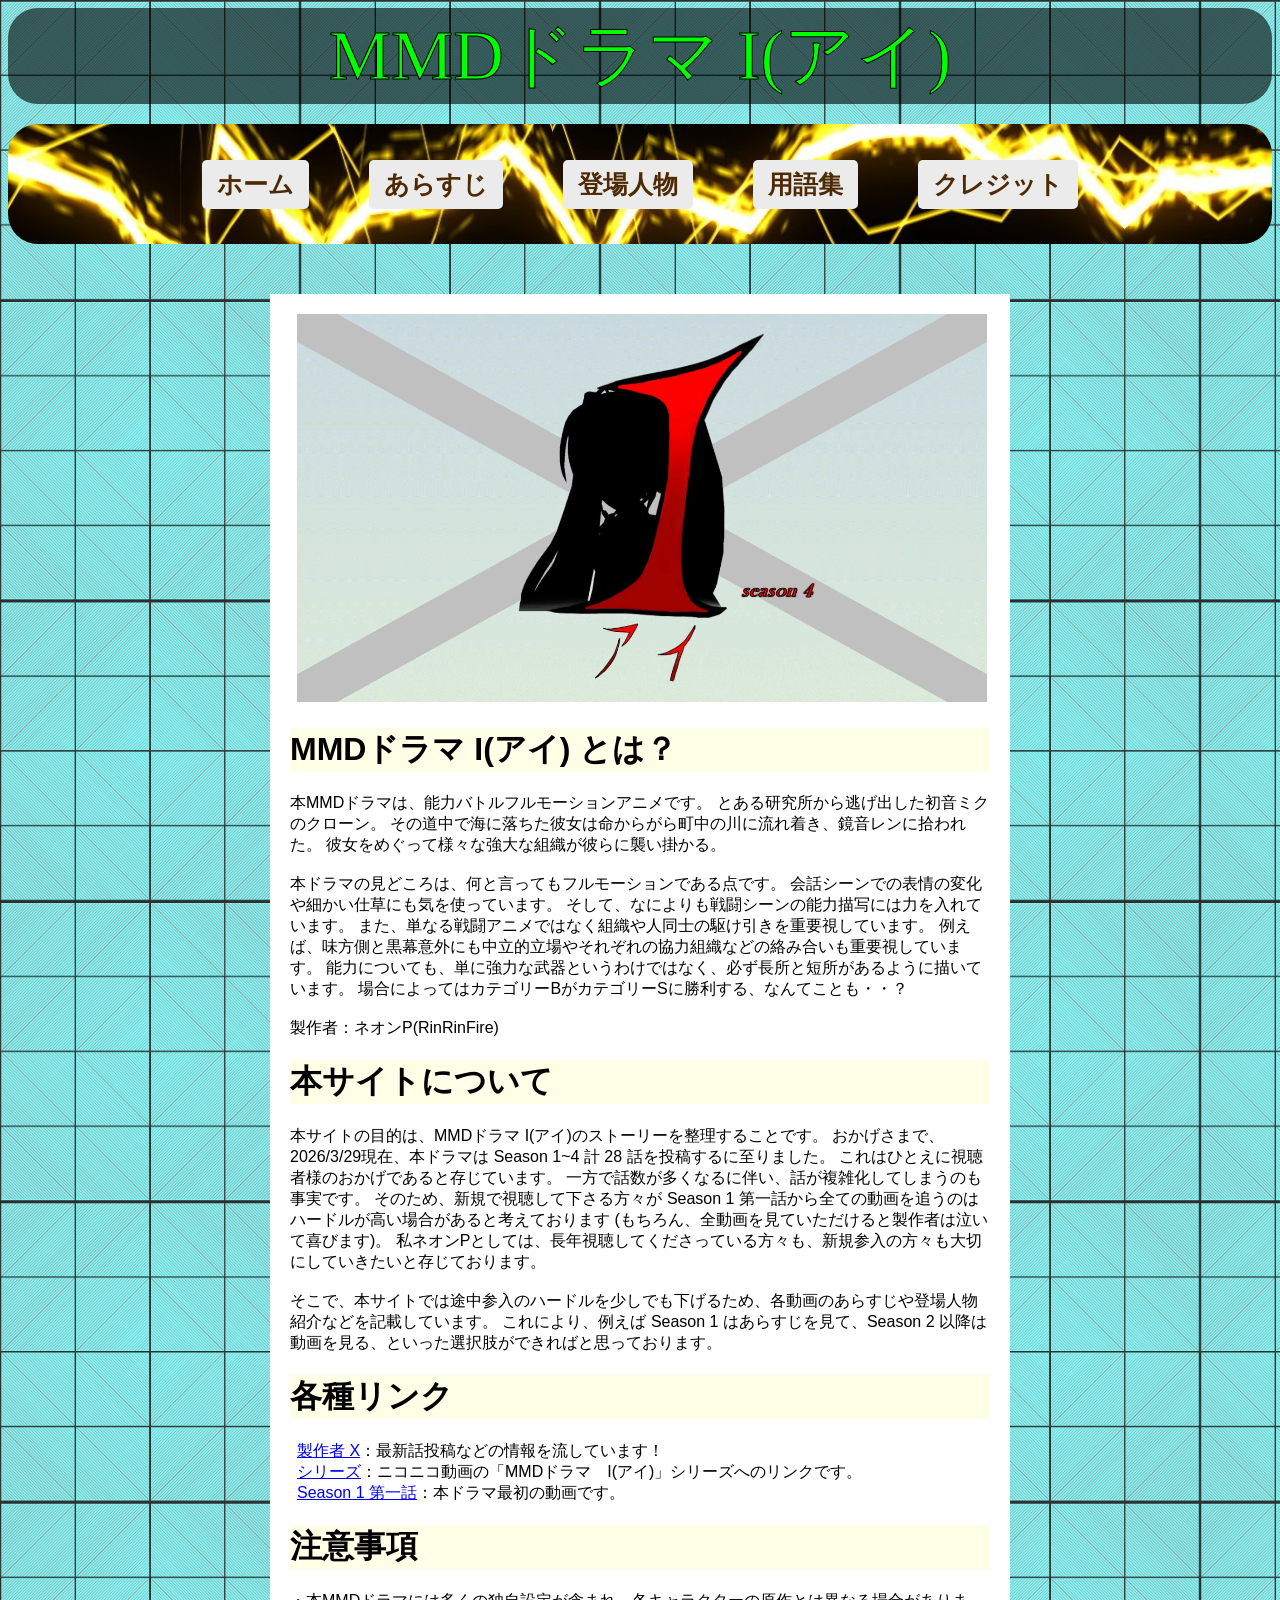
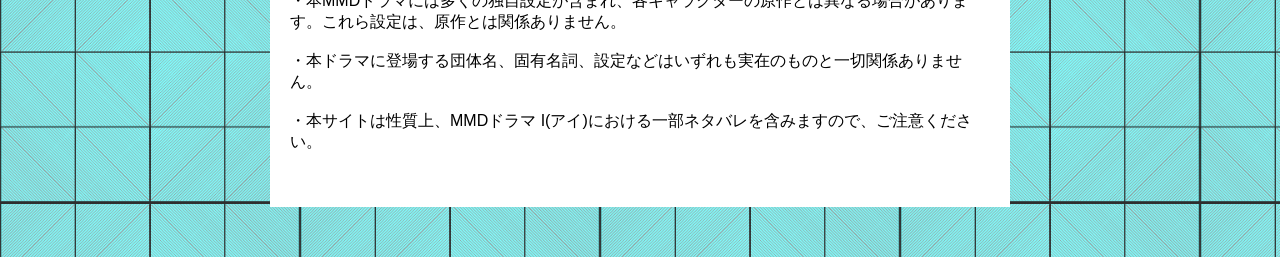
<file: index.html>
<!DOCTYPE html>
<html lang="ja">
<head>
  <meta charset="UTF-8">
  <title>MMDドラマ I(アイ)</title>
  <meta name="description" content="MMDドラマのあらすじ・登場人物まとめ">
  <link rel="stylesheet" href="css/style.css">
</head>

<div class="top-title">MMDドラマ I(アイ)</div>

<header>
  <nav>
    <a href="index.html">ホーム</a>
    <a href="pages/story.html">あらすじ</a>
    <a href="pages/characters.html">登場人物</a>
    <a href="pages/words.html">用語集</a>
    <a href="pages/credit.html">クレジット</a>
  </nav>
</header>


<body>
  <div class="content">
   <img src="images/title.png" alt="タイトルロゴ" width="690" style="margin-left: 7px;">
   <h1>MMDドラマ I(アイ) とは？</h1>
   <p>
    本MMDドラマは、能力バトルフルモーションアニメです。
    とある研究所から逃げ出した初音ミクのクローン。
    その道中で海に落ちた彼女は命からがら町中の川に流れ着き、鏡音レンに拾われた。
    彼女をめぐって様々な強大な組織が彼らに襲い掛かる。<br><br>

    本ドラマの見どころは、何と言ってもフルモーションである点です。
    会話シーンでの表情の変化や細かい仕草にも気を使っています。
    そして、なによりも戦闘シーンの能力描写には力を入れています。
    また、単なる戦闘アニメではなく組織や人同士の駆け引きを重要視しています。
    例えば、味方側と黒幕意外にも中立的立場やそれぞれの協力組織などの絡み合いも重要視しています。
    能力についても、単に強力な武器というわけではなく、必ず長所と短所があるように描いています。
    場合によってはカテゴリーBがカテゴリーSに勝利する、なんてことも・・？<br><br>

    製作者：ネオンP(RinRinFire)
   </p>

   <h1>本サイトについて</h1>
   本サイトの目的は、MMDドラマ I(アイ)のストーリーを整理することです。
   おかげさまで、2026/3/29現在、本ドラマは Season 1~4 計 28 話を投稿するに至りました。
   これはひとえに視聴者様のおかげであると存じています。
   一方で話数が多くなるに伴い、話が複雑化してしまうのも事実です。
   そのため、新規で視聴して下さる方々が Season 1 第一話から全ての動画を追うのはハードルが高い場合があると考えております
   (もちろん、全動画を見ていただけると製作者は泣いて喜びます)。
   私ネオンPとしては、長年視聴してくださっている方々も、新規参入の方々も大切にしていきたいと存じております。<br><br>

   そこで、本サイトでは途中参入のハードルを少しでも下げるため、各動画のあらすじや登場人物紹介などを記載しています。
   これにより、例えば Season 1 はあらすじを見て、Season 2 以降は動画を見る、といった選択肢ができればと思っております。<br>

   <h1>各種リンク</h1> 
   <a href="https://x.com/RinRinFire16" style="margin-left: 7px;">製作者 X</a>：最新話投稿などの情報を流しています！<br>
   <a href="https://www.nicovideo.jp/user/57270039/series/85034" style="margin-left: 7px;">シリーズ</a>：ニコニコ動画の「MMDドラマ　I(アイ)」シリーズへのリンクです。<br>
   <a href="https://www.nicovideo.jp/watch/sm32248044" style="margin-left: 7px;">Season 1 第一話</a>：本ドラマ最初の動画です。

   <h1>注意事項</h1>
   <p>
    ・本MMDドラマには多くの独自設定が含まれ、各キャラクターの原作とは異なる場合があります。これら設定は、原作とは関係ありません。<br><br>
    ・本ドラマに登場する団体名、固有名詞、設定などはいずれも実在のものと一切関係ありません。<br><br>
    ・本サイトは性質上、MMDドラマ I(アイ)における一部ネタバレを含みますので、ご注意ください。<br><br>
   </p>
  </div>
</body>


</html>
</file>
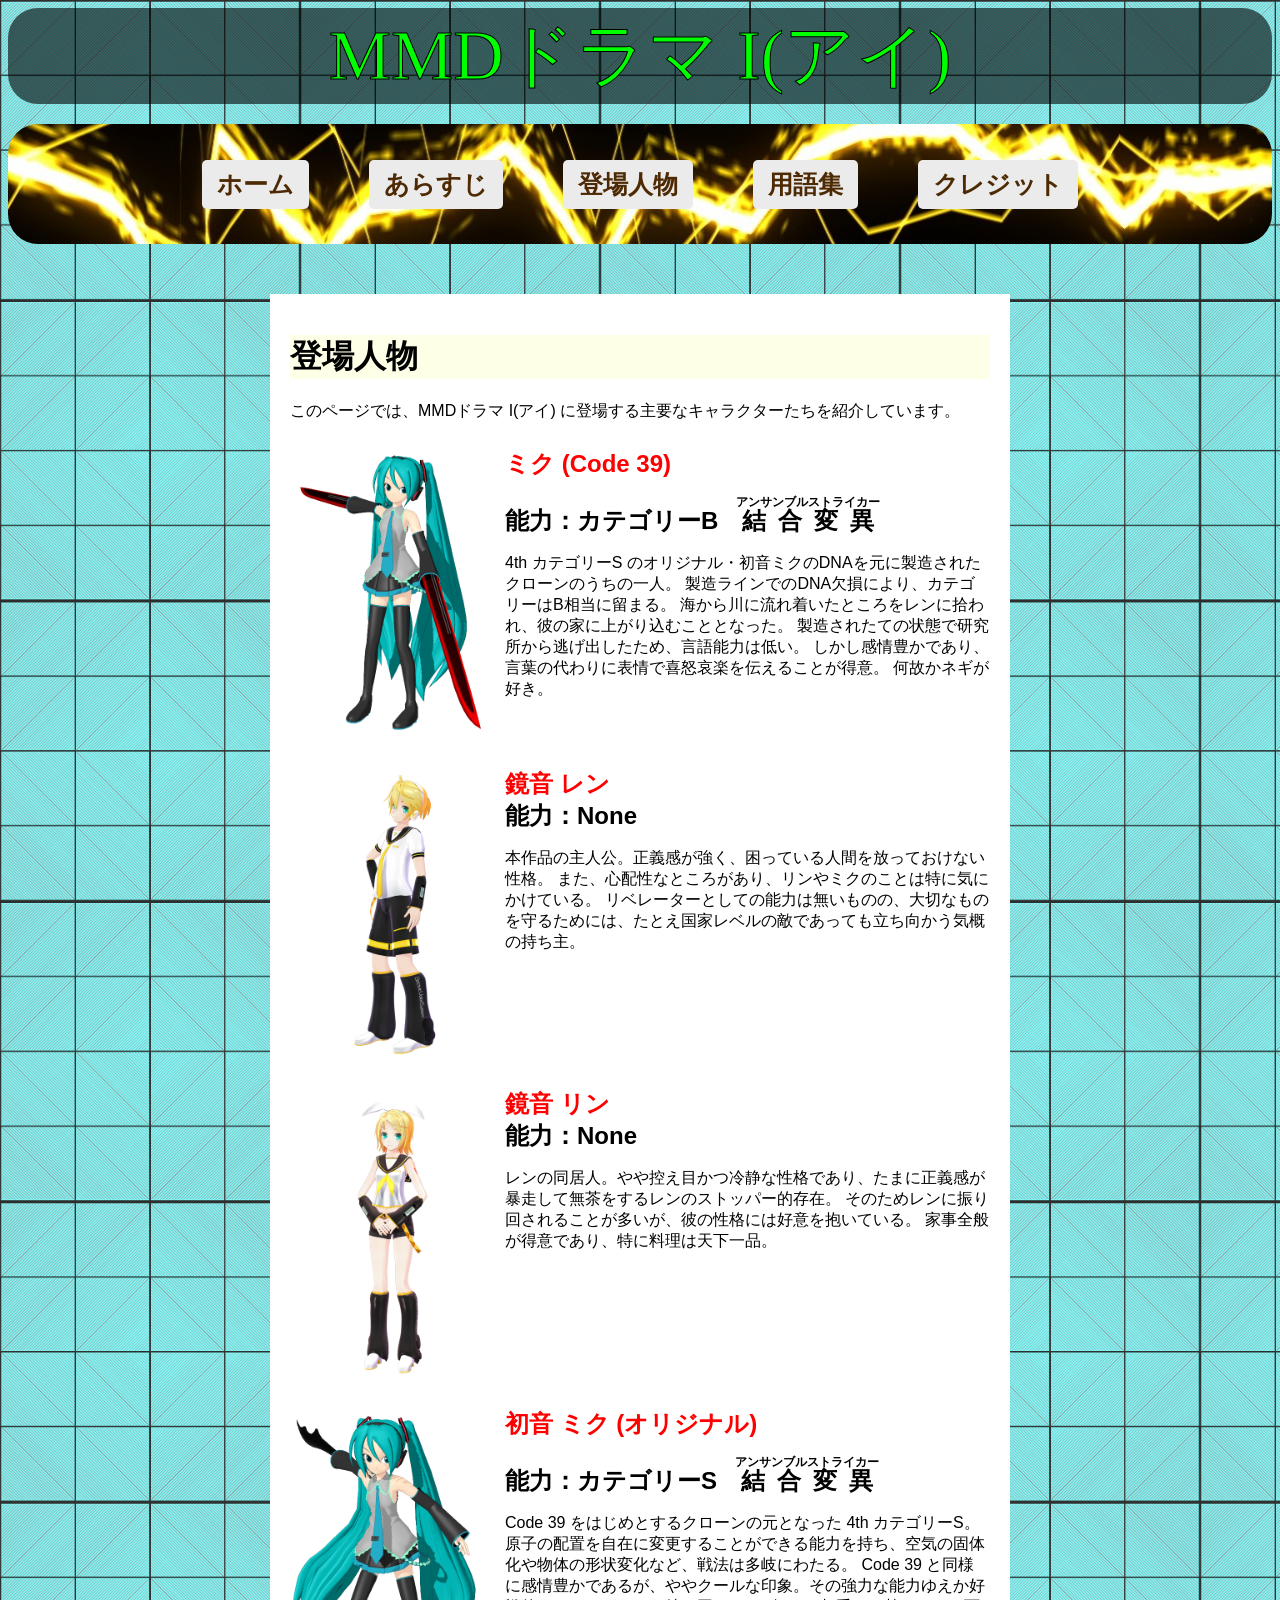
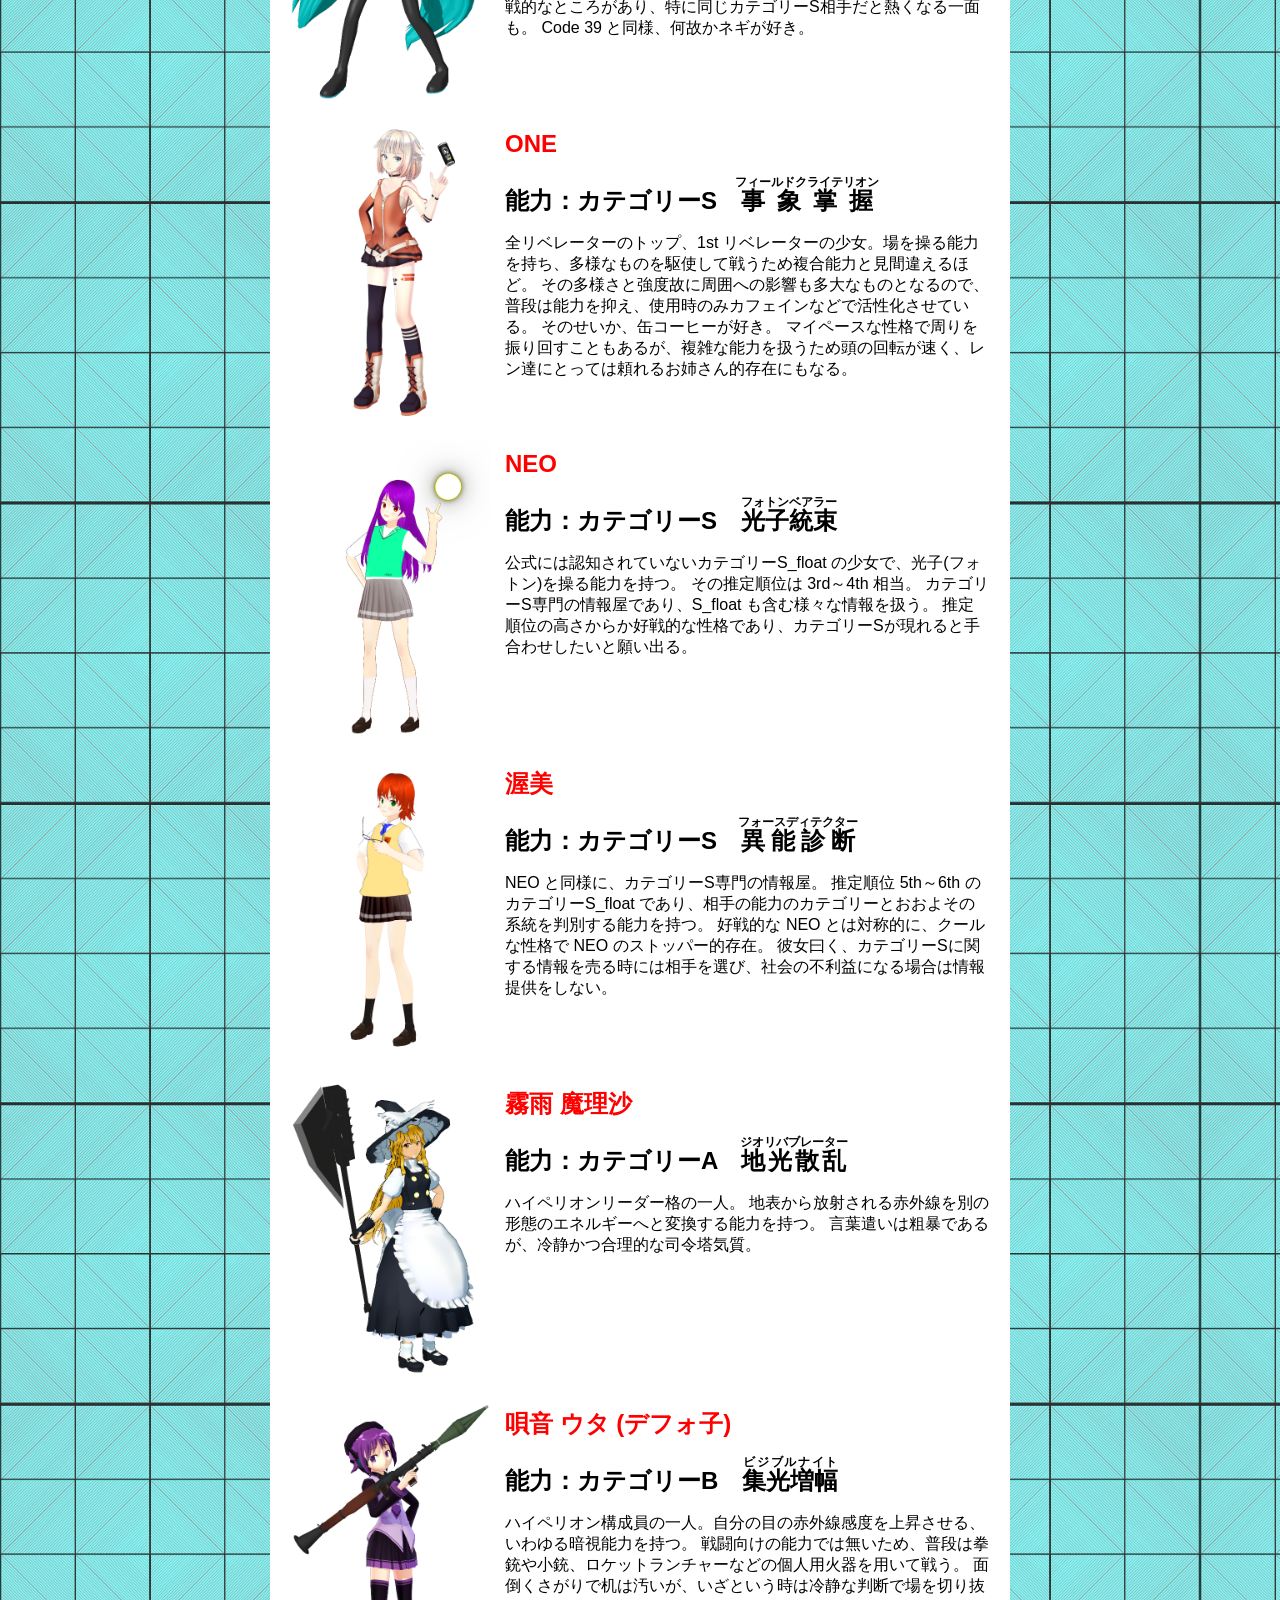
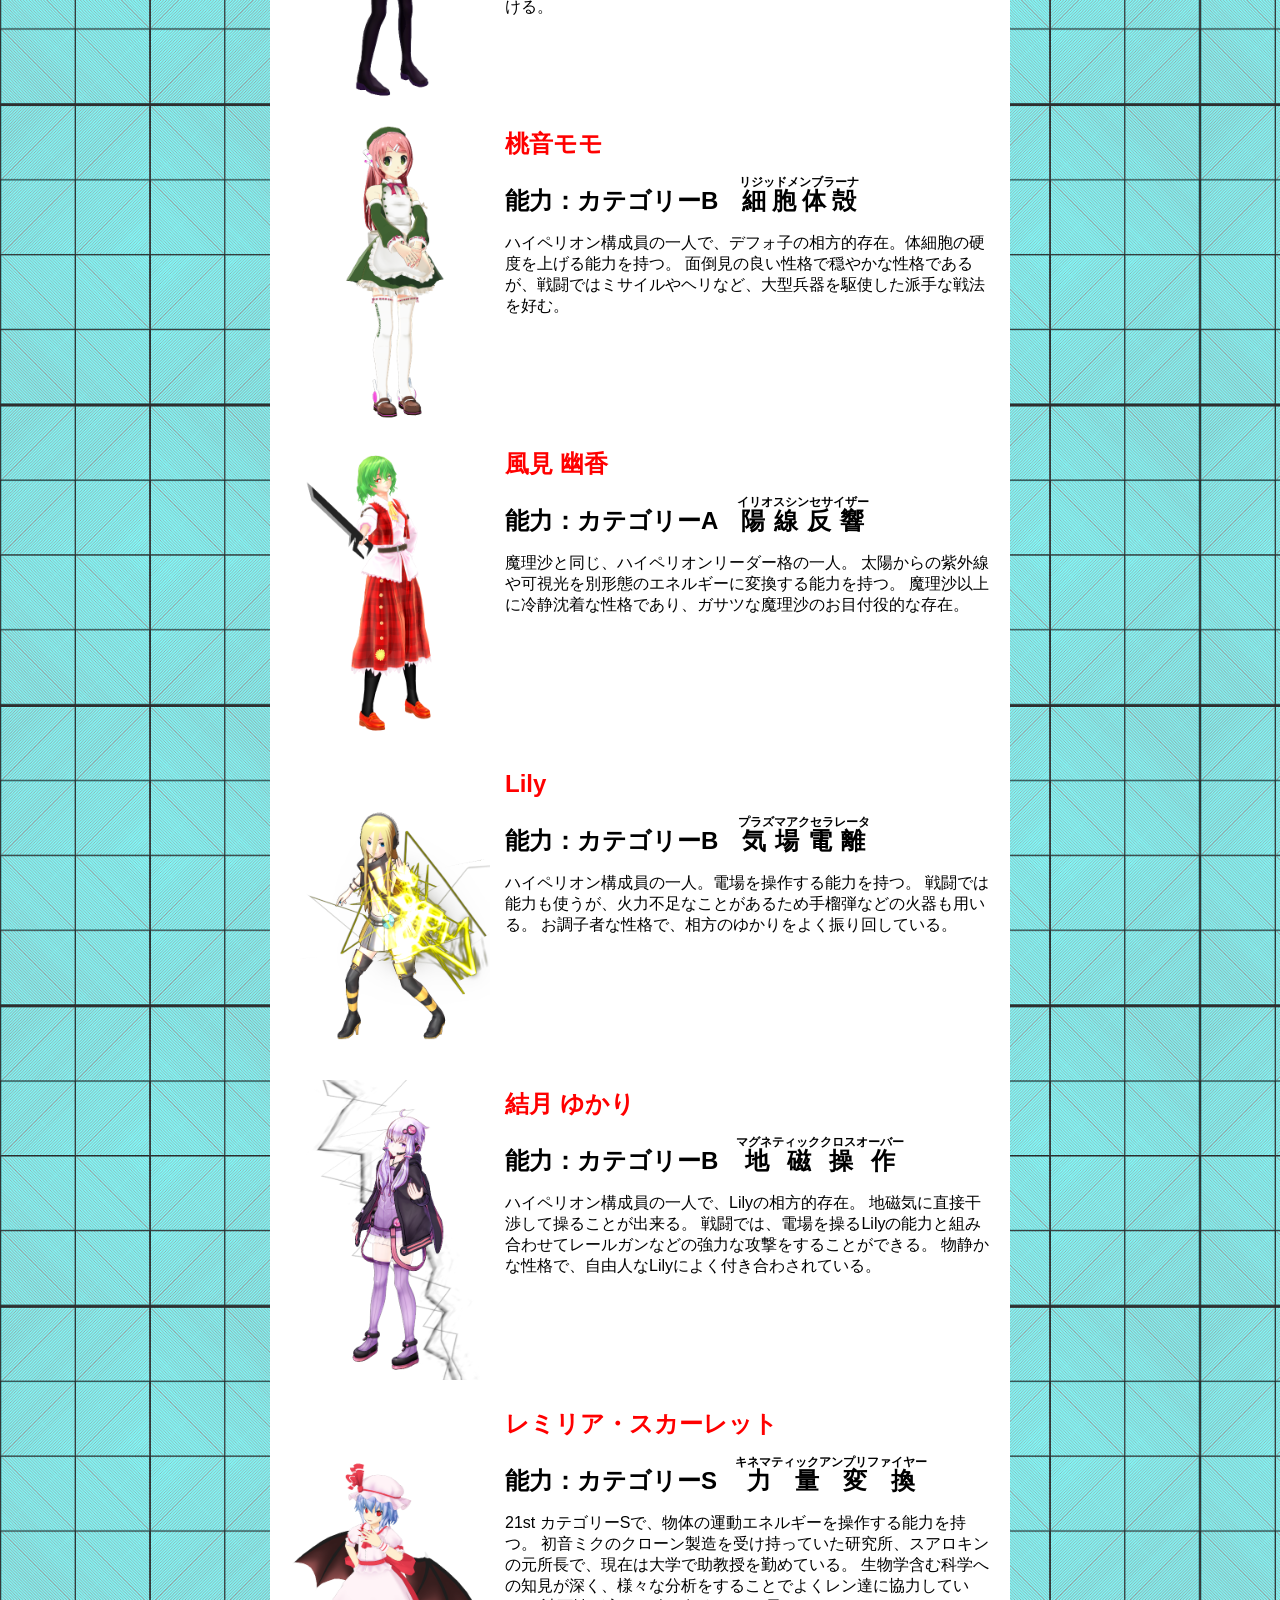
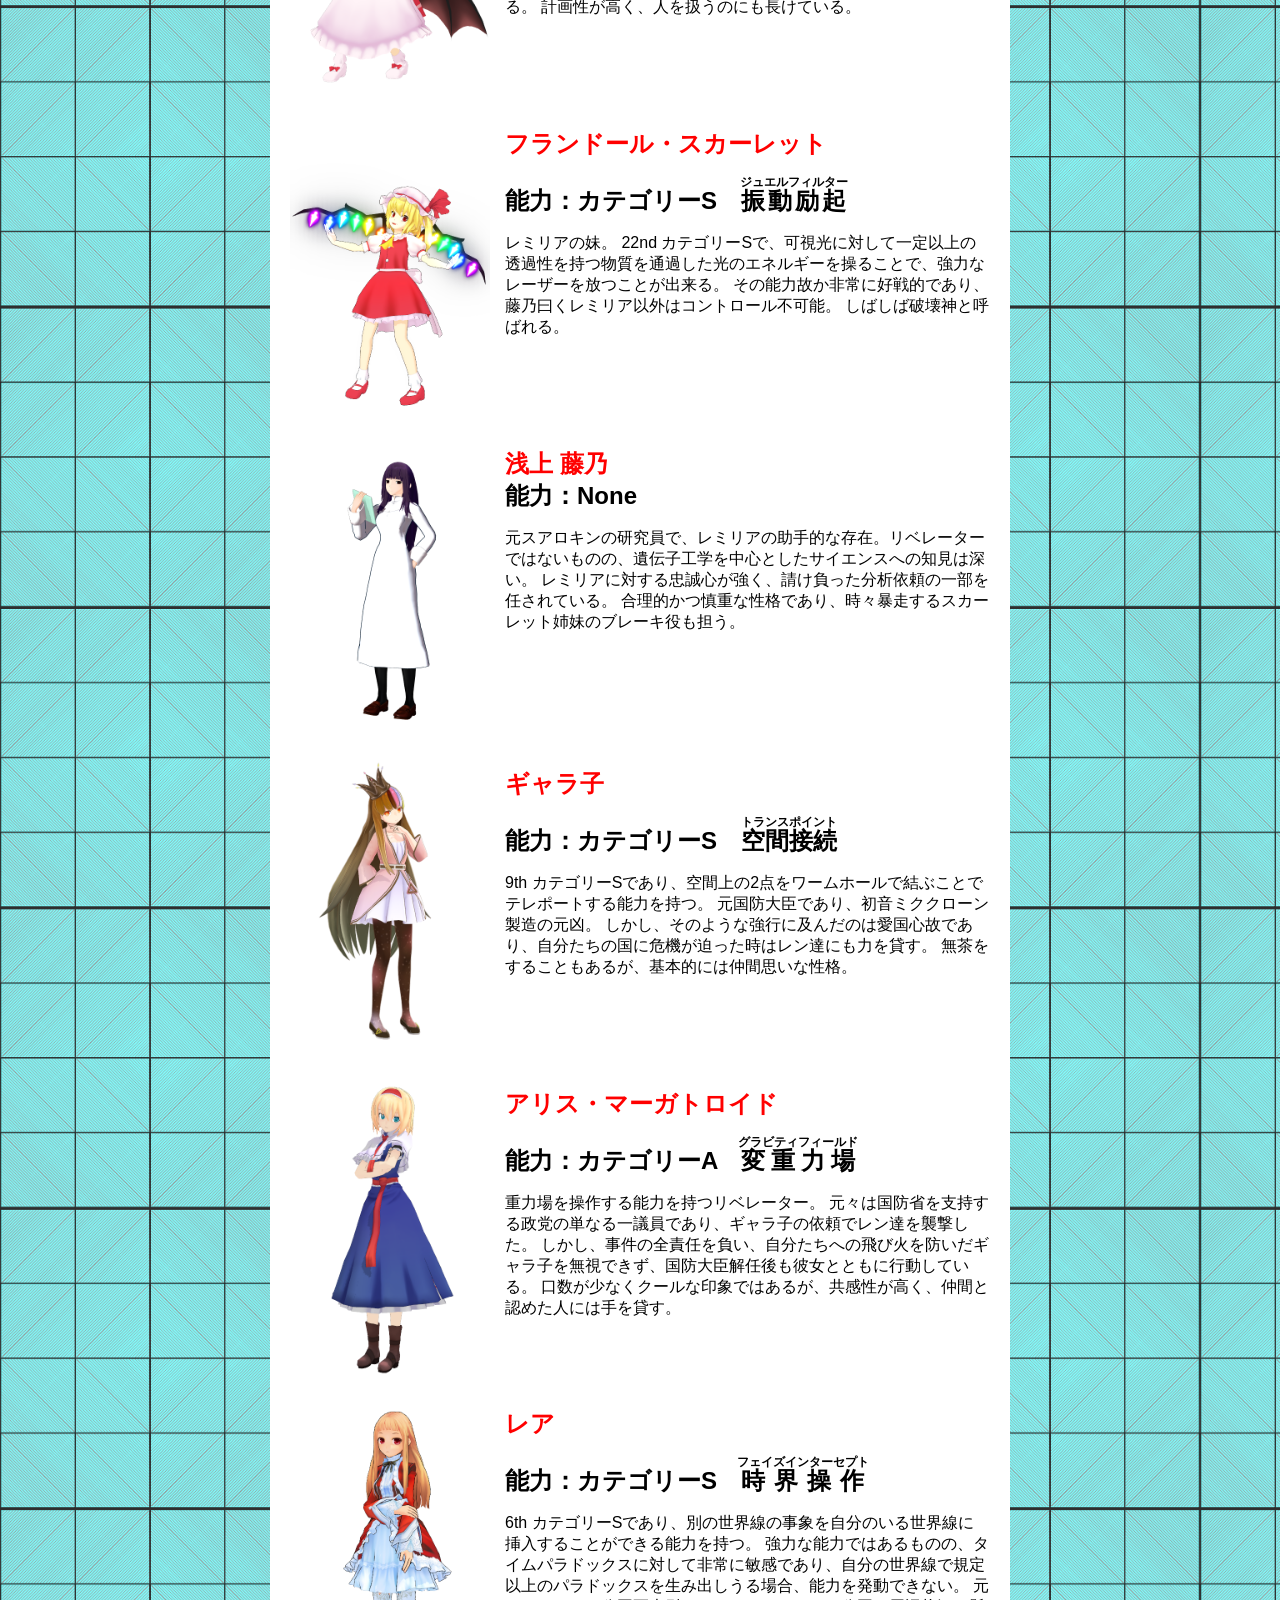
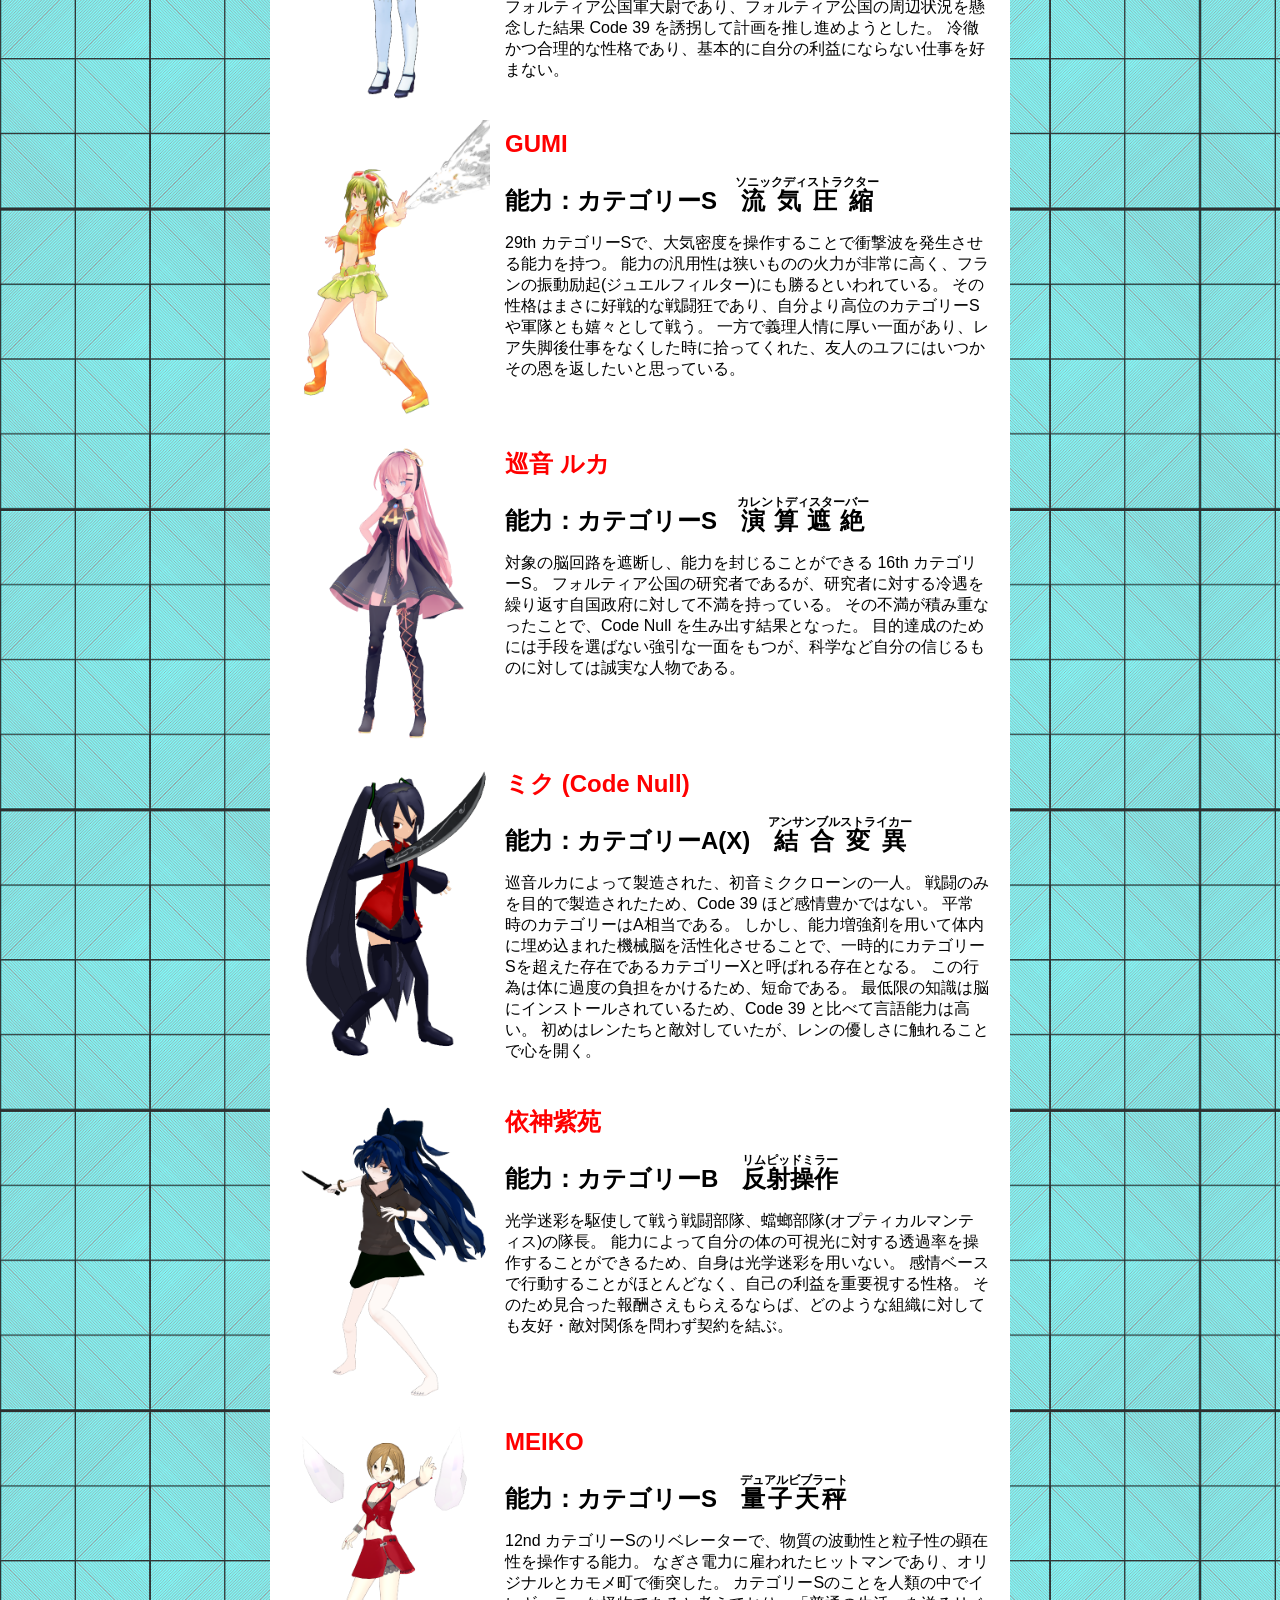
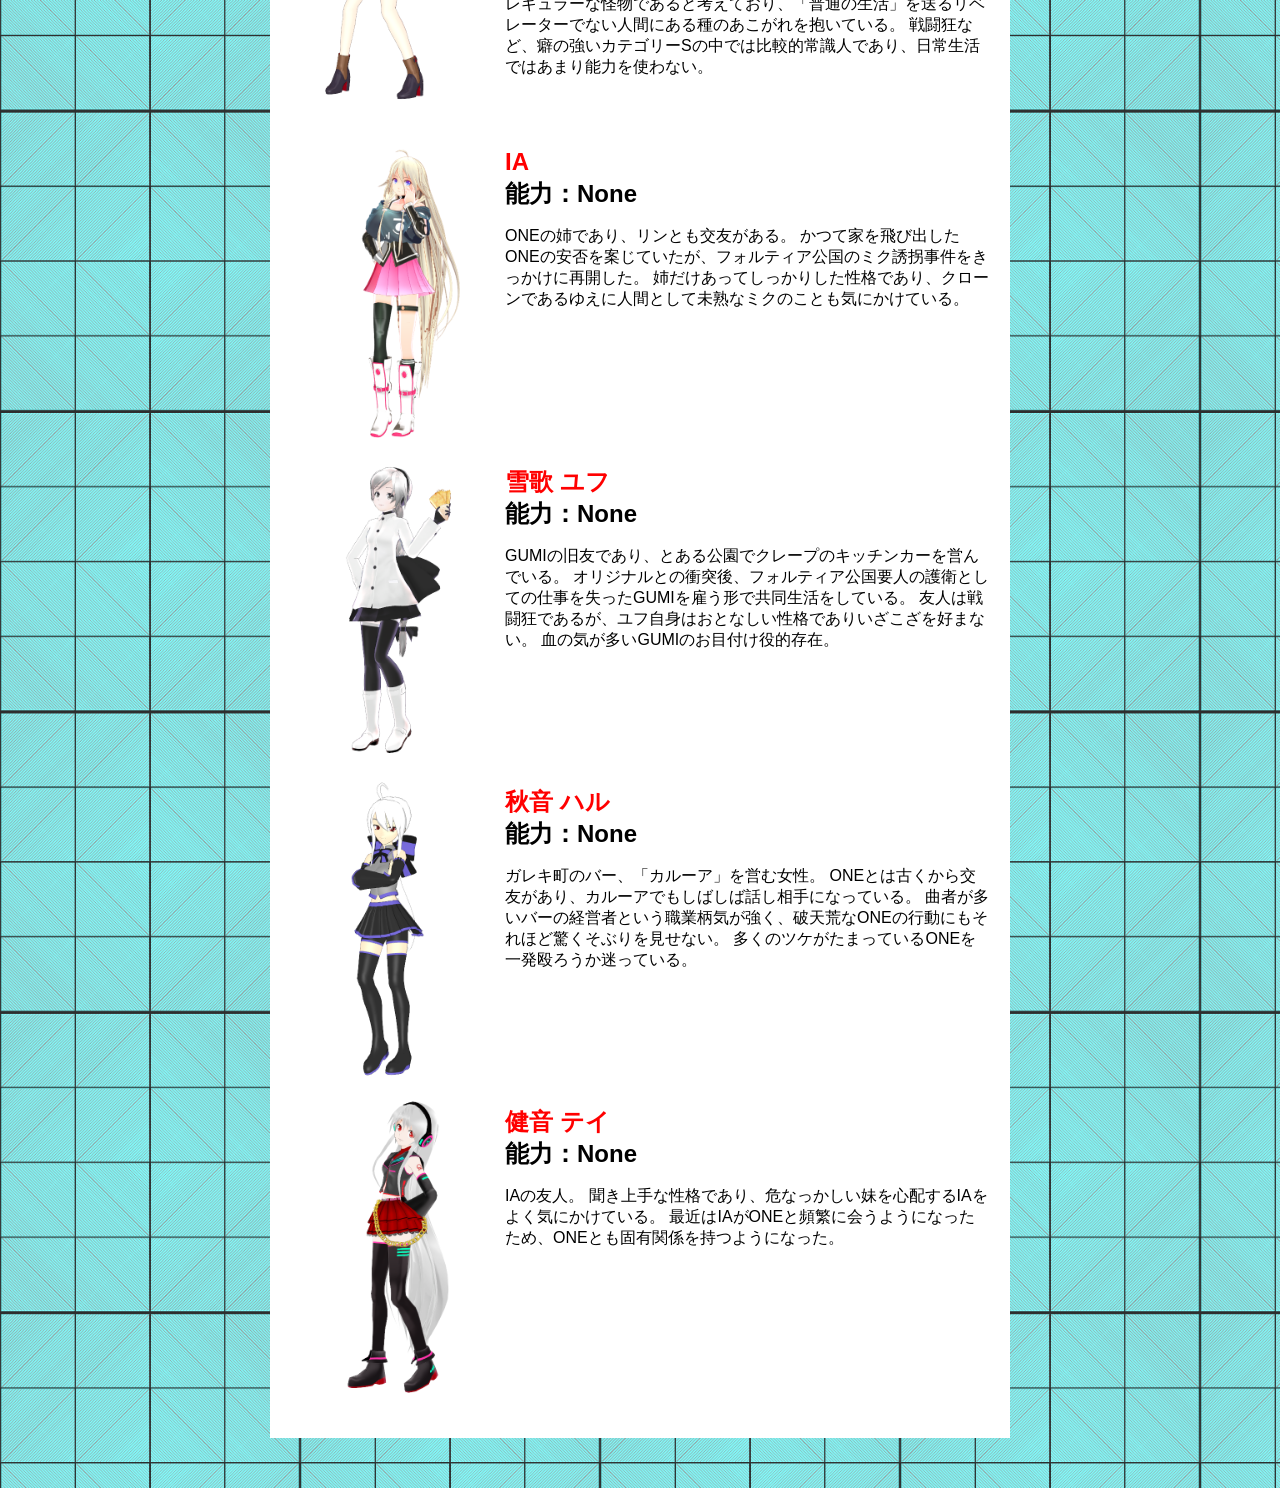
<file: pages/characters.html>
<!DOCTYPE html>
<html lang="ja">
<head>
  <meta charset="UTF-8">
  <title>登場人物</title>
  <link rel="stylesheet" href="../css/style.css">
</head>

<div class="top-title">MMDドラマ I(アイ)</div>

<header>
  <nav>
    <a href="../index.html">ホーム</a>
    <a href="story.html">あらすじ</a>
    <a href="characters.html">登場人物</a>
    <a href="words.html">用語集</a>
    <a href="credit.html">クレジット</a>
  </nav>
</header>

<body>
  <div class="content">
  <h1>登場人物</h1>
  このページでは、MMDドラマ I(アイ) に登場する主要なキャラクターたちを紹介しています。<br><br>

    <div class="character">
      <img src="../images/miku.png" alt="キャラクター画像">
      <div class="text">
        <h3>ミク (Code 39)</h3>
        <h4>能力：カテゴリーB　<ruby>結合変異<rt>アンサンブルストライカー</rt></ruby></h4>
        <p>
          4th カテゴリーS のオリジナル・初音ミクのDNAを元に製造されたクローンのうちの一人。
          製造ラインでのDNA欠損により、カテゴリーはB相当に留まる。
          海から川に流れ着いたところをレンに拾われ、彼の家に上がり込むこととなった。
          製造されたての状態で研究所から逃げ出したため、言語能力は低い。
          しかし感情豊かであり、言葉の代わりに表情で喜怒哀楽を伝えることが得意。
          何故かネギが好き。
        </p>
      </div>
    </div>

    <div class="character">
      <img src="../images/len.png" alt="キャラクター画像">
      <div class="text">
        <h3>鏡音 レン</h3>
        <h4>能力：None</h4>
        <p>
          本作品の主人公。正義感が強く、困っている人間を放っておけない性格。
          また、心配性なところがあり、リンやミクのことは特に気にかけている。
          リベレーターとしての能力は無いものの、大切なものを守るためには、たとえ国家レベルの敵であっても立ち向かう気概の持ち主。
        </p>
      </div>
    </div>

    <div class="character">
      <img src="../images/rin.png" alt="キャラクター画像">
      <div class="text">
        <h3>鏡音 リン</h3>
        <h4>能力：None</h4>
        <p>
          レンの同居人。やや控え目かつ冷静な性格であり、たまに正義感が暴走して無茶をするレンのストッパー的存在。
          そのためレンに振り回されることが多いが、彼の性格には好意を抱いている。
          家事全般が得意であり、特に料理は天下一品。
        </p>
      </div>
    </div>

    <div class="character">
      <img src="../images/original.png" alt="キャラクター画像">
      <div class="text">
        <h3>初音 ミク (オリジナル)</h3>
        <h4>能力：カテゴリーS　<ruby>結合変異<rt>アンサンブルストライカー</rt></ruby></h4>
        <p>
          Code 39 をはじめとするクローンの元となった 4th カテゴリーS。
          原子の配置を自在に変更することができる能力を持ち、空気の固体化や物体の形状変化など、戦法は多岐にわたる。
          Code 39 と同様に感情豊かであるが、ややクールな印象。その強力な能力ゆえか好戦的なところがあり、特に同じカテゴリーS相手だと熱くなる一面も。
          Code 39 と同様、何故かネギが好き。
        </p>
      </div>
    </div>

    <div class="character">
      <img src="../images/one.png" alt="キャラクター画像">
      <div class="text">
        <h3>ONE</h3>
        <h4>能力：カテゴリーS　<ruby>事象掌握<rt>フィールドクライテリオン</rt></ruby></h4>
        <p>
          全リベレーターのトップ、1st リベレーターの少女。場を操る能力を持ち、多様なものを駆使して戦うため複合能力と見間違えるほど。
          その多様さと強度故に周囲への影響も多大なものとなるので、普段は能力を抑え、使用時のみカフェインなどで活性化させている。
          そのせいか、缶コーヒーが好き。
          マイペースな性格で周りを振り回すこともあるが、複雑な能力を扱うため頭の回転が速く、レン達にとっては頼れるお姉さん的存在にもなる。
        </p>
      </div>
    </div>

    <div class="character">
      <img src="../images/neo.png" alt="キャラクター画像">
      <div class="text">
        <h3>NEO</h3>
        <h4>能力：カテゴリーS　<ruby>光子統束<rt>フォトンベアラー</rt></ruby></h4>
        <p>
          公式には認知されていないカテゴリーS_float の少女で、光子(フォトン)を操る能力を持つ。
          その推定順位は 3rd～4th 相当。
          カテゴリーS専門の情報屋であり、S_float も含む様々な情報を扱う。
          推定順位の高さからか好戦的な性格であり、カテゴリーSが現れると手合わせしたいと願い出る。
        </p>
      </div>
    </div>

    <div class="character">
      <img src="../images/atsumi.png" alt="キャラクター画像">
      <div class="text">
        <h3>渥美</h3>
        <h4>能力：カテゴリーS　<ruby>異能診断<rt>フォースディテクター</rt></ruby></h4>
        <p>
          NEO と同様に、カテゴリーS専門の情報屋。
          推定順位 5th～6th のカテゴリーS_float であり、相手の能力のカテゴリーとおおよその系統を判別する能力を持つ。
          好戦的な NEO とは対称的に、クールな性格で NEO のストッパー的存在。
          彼女曰く、カテゴリーSに関する情報を売る時には相手を選び、社会の不利益になる場合は情報提供をしない。
        </p>
      </div>
    </div>

    <div class="character">
      <img src="../images/marisa.png" alt="キャラクター画像">
      <div class="text">
        <h3>霧雨 魔理沙</h3>
        <h4>能力：カテゴリーA　<ruby>地光散乱<rt>ジオリバブレーター</rt></ruby></h4>
        <p>
          ハイペリオンリーダー格の一人。
          地表から放射される赤外線を別の形態のエネルギーへと変換する能力を持つ。
          言葉遣いは粗暴であるが、冷静かつ合理的な司令塔気質。
        </p>
      </div>
    </div>

    <div class="character">
      <img src="../images/defo.png" alt="キャラクター画像">
      <div class="text">
        <h3>唄音 ウタ (デフォ子)</h3>
        <h4>能力：カテゴリーB　<ruby>集光増幅<rt>ビジブルナイト</rt></ruby></h4>
        <p>
          ハイペリオン構成員の一人。自分の目の赤外線感度を上昇させる、いわゆる暗視能力を持つ。
          戦闘向けの能力では無いため、普段は拳銃や小銃、ロケットランチャーなどの個人用火器を用いて戦う。
          面倒くさがりで机は汚いが、いざという時は冷静な判断で場を切り抜ける。
        </p>
      </div>
    </div>

    <div class="character">
      <img src="../images/momo.png" alt="キャラクター画像">
      <div class="text">
        <h3>桃音モモ</h3>
        <h4>能力：カテゴリーB　<ruby>細胞体殻<rt>リジッドメンブラーナ</rt></ruby></h4>
        <p>
          ハイペリオン構成員の一人で、デフォ子の相方的存在。体細胞の硬度を上げる能力を持つ。
          面倒見の良い性格で穏やかな性格であるが、戦闘ではミサイルやヘリなど、大型兵器を駆使した派手な戦法を好む。
        </p>
      </div>
    </div>

    <div class="character">
      <img src="../images/yuka.png" alt="キャラクター画像">
      <div class="text">
        <h3>風見 幽香</h3>
        <h4>能力：カテゴリーA　<ruby>陽線反響<rt>イリオスシンセサイザー</rt></ruby></h4>
        <p>
          魔理沙と同じ、ハイペリオンリーダー格の一人。
          太陽からの紫外線や可視光を別形態のエネルギーに変換する能力を持つ。
          魔理沙以上に冷静沈着な性格であり、ガサツな魔理沙のお目付役的な存在。
        </p>
      </div>
    </div>

    <div class="character">
      <img src="../images/Lily.png" alt="キャラクター画像">
      <div class="text">
        <h3>Lily</h3>
        <h4>能力：カテゴリーB　<ruby>気場電離<rt>プラズマアクセラレータ</rt></ruby></h4>
        <p>
          ハイペリオン構成員の一人。電場を操作する能力を持つ。
          戦闘では能力も使うが、火力不足なことがあるため手榴弾などの火器も用いる。
          お調子者な性格で、相方のゆかりをよく振り回している。
        </p>
      </div>
    </div>

    <div class="character">
      <img src="../images/yukari.png" alt="キャラクター画像">
      <div class="text">
        <h3>結月 ゆかり</h3>
        <h4>能力：カテゴリーB　<ruby>地磁操作<rt>マグネティッククロスオーバー</rt></ruby></h4>
        <p>
          ハイペリオン構成員の一人で、Lilyの相方的存在。
          地磁気に直接干渉して操ることが出来る。
          戦闘では、電場を操るLilyの能力と組み合わせてレールガンなどの強力な攻撃をすることができる。
          物静かな性格で、自由人なLilyによく付き合わされている。
        </p>
      </div>
    </div>

    <div class="character">
      <img src="../images/remi.png" alt="キャラクター画像">
      <div class="text">
        <h3>レミリア・スカーレット</h3>
        <h4>能力：カテゴリーS　<ruby>力量変換<rt>キネマティックアンプリファイヤー</rt></ruby></h4>
        <p>
          21st カテゴリーSで、物体の運動エネルギーを操作する能力を持つ。
          初音ミクのクローン製造を受け持っていた研究所、スアロキンの元所長で、現在は大学で助教授を勤めている。
          生物学含む科学への知見が深く、様々な分析をすることでよくレン達に協力している。
          計画性が高く、人を扱うのにも長けている。
        </p>
      </div>
    </div>

    <div class="character">
      <img src="../images/fran.png" alt="キャラクター画像">
      <div class="text">
        <h3>フランドール・スカーレット</h3>
        <h4>能力：カテゴリーS　<ruby>振動励起<rt>ジュエルフィルター</rt></ruby></h4>
        <p>
          レミリアの妹。
          22nd カテゴリーSで、可視光に対して一定以上の透過性を持つ物質を通過した光のエネルギーを操ることで、強力なレーザーを放つことが出来る。
          その能力故か非常に好戦的であり、藤乃曰くレミリア以外はコントロール不可能。
          しばしば破壊神と呼ばれる。
        </p>
      </div>
    </div>

    <div class="character">
      <img src="../images/fujino.png" alt="キャラクター画像">
      <div class="text">
        <h3>浅上 藤乃</h3>
        <h4>能力：None</h4>
        <p>
          元スアロキンの研究員で、レミリアの助手的な存在。リベレーターではないものの、遺伝子工学を中心としたサイエンスへの知見は深い。
          レミリアに対する忠誠心が強く、請け負った分析依頼の一部を任されている。
          合理的かつ慎重な性格であり、時々暴走するスカーレット姉妹のブレーキ役も担う。
        </p>
      </div>
    </div>

    <div class="character">
      <img src="../images/garaco.png" alt="キャラクター画像">
      <div class="text">
        <h3>ギャラ子</h3>
        <h4>能力：カテゴリーS　<ruby>空間接続<rt>トランスポイント</rt></ruby></h4>
        <p>
          9th カテゴリーSであり、空間上の2点をワームホールで結ぶことでテレポートする能力を持つ。
          元国防大臣であり、初音ミククローン製造の元凶。
          しかし、そのような強行に及んだのは愛国心故であり、自分たちの国に危機が迫った時はレン達にも力を貸す。
          無茶をすることもあるが、基本的には仲間思いな性格。
        </p>
      </div>
    </div>

    <div class="character">
      <img src="../images/alice.png" alt="キャラクター画像">
      <div class="text">
        <h3>アリス・マーガトロイド</h3>
        <h4>能力：カテゴリーA　<ruby>変重力場<rt>グラビティフィールド</rt></ruby></h4>
        <p>
          重力場を操作する能力を持つリベレーター。
          元々は国防省を支持する政党の単なる一議員であり、ギャラ子の依頼でレン達を襲撃した。
          しかし、事件の全責任を負い、自分たちへの飛び火を防いだギャラ子を無視できず、国防大臣解任後も彼女とともに行動している。
          口数が少なくクールな印象ではあるが、共感性が高く、仲間と認めた人には手を貸す。
        </p>
      </div>
    </div>

    <div class="character">
      <img src="../images/rear.png" alt="キャラクター画像">
      <div class="text">
        <h3>レア</h3>
        <h4>能力：カテゴリーS　<ruby>時界操作<rt>フェイズインターセプト</rt></ruby></h4>
        <p>
          6th カテゴリーSであり、別の世界線の事象を自分のいる世界線に挿入することができる能力を持つ。
          強力な能力ではあるものの、タイムパラドックスに対して非常に敏感であり、自分の世界線で規定以上のパラドックスを生み出しうる場合、能力を発動できない。
          元フォルティア公国軍大尉であり、フォルティア公国の周辺状況を懸念した結果 Code 39 を誘拐して計画を推し進めようとした。
          冷徹かつ合理的な性格であり、基本的に自分の利益にならない仕事を好まない。
        </p>
      </div>
    </div>

    <div class="character">
      <img src="../images/gumi.png" alt="キャラクター画像">
      <div class="text">
        <h3>GUMI</h3>
        <h4>能力：カテゴリーS　<ruby>流気圧縮<rt>ソニックディストラクター</rt></ruby></h4>
        <p>
          29th カテゴリーSで、大気密度を操作することで衝撃波を発生させる能力を持つ。
          能力の汎用性は狭いものの火力が非常に高く、フランの振動励起(ジュエルフィルター)にも勝るといわれている。
          その性格はまさに好戦的な戦闘狂であり、自分より高位のカテゴリーSや軍隊とも嬉々として戦う。
          一方で義理人情に厚い一面があり、レア失脚後仕事をなくした時に拾ってくれた、友人のユフにはいつかその恩を返したいと思っている。
        </p>
      </div>
    </div>

    <div class="character">
      <img src="../images/luka.png" alt="キャラクター画像">
      <div class="text">
        <h3>巡音 ルカ</h3>
        <h4>能力：カテゴリーS　<ruby>演算遮絶<rt>カレントディスターバー</rt></ruby></h4>
        <p>
          対象の脳回路を遮断し、能力を封じることができる 16th カテゴリーS。
          フォルティア公国の研究者であるが、研究者に対する冷遇を繰り返す自国政府に対して不満を持っている。
          その不満が積み重なったことで、Code Null を生み出す結果となった。
          目的達成のためには手段を選ばない強引な一面をもつが、科学など自分の信じるものに対しては誠実な人物である。
        </p>
      </div>
    </div>

    <div class="character">
      <img src="../images/null.png" alt="キャラクター画像">
      <div class="text">
        <h3>ミク (Code Null)</h3>
        <h4>能力：カテゴリーA(X)　<ruby>結合変異<rt>アンサンブルストライカー</rt></ruby></h4>
        <p>
          巡音ルカによって製造された、初音ミククローンの一人。
          戦闘のみを目的で製造されたため、Code 39 ほど感情豊かではない。
          平常時のカテゴリーはA相当である。
          しかし、能力増強剤を用いて体内に埋め込まれた機械脳を活性化させることで、一時的にカテゴリーSを超えた存在であるカテゴリーXと呼ばれる存在となる。
          この行為は体に過度の負担をかけるため、短命である。
          最低限の知識は脳にインストールされているため、Code 39 と比べて言語能力は高い。
          初めはレンたちと敵対していたが、レンの優しさに触れることで心を開く。
        </p>
      </div>
    </div>

    <div class="character">
      <img src="../images/shion.png" alt="キャラクター画像">
      <div class="text">
        <h3>依神紫苑</h3>
        <h4>能力：カテゴリーB　<ruby>反射操作<rt>リムピッドミラー</rt></ruby></h4>
        <p>
          光学迷彩を駆使して戦う戦闘部隊、蟷螂部隊(オプティカルマンティス)の隊長。
          能力によって自分の体の可視光に対する透過率を操作することができるため、自身は光学迷彩を用いない。
          感情ベースで行動することがほとんどなく、自己の利益を重要視する性格。
          そのため見合った報酬さえもらえるならば、どのような組織に対しても友好・敵対関係を問わず契約を結ぶ。
        </p>
      </div>
    </div>

    <div class="character">
      <img src="../images/meiko.png" alt="キャラクター画像">
      <div class="text">
        <h3>MEIKO</h3>
        <h4>能力：カテゴリーS　<ruby>量子天秤<rt>デュアルビブラート</rt></ruby></h4>
        <p>
          12nd カテゴリーSのリベレーターで、物質の波動性と粒子性の顕在性を操作する能力。
          なぎさ電力に雇われたヒットマンであり、オリジナルとカモメ町で衝突した。
          カテゴリーSのことを人類の中でイレギュラーな怪物であると考えており、「普通の生活」を送るリベレーターでない人間にある種のあこがれを抱いている。
          戦闘狂など、癖の強いカテゴリーSの中では比較的常識人であり、日常生活ではあまり能力を使わない。
        </p>
      </div>
    </div>

    <div class="character">
      <img src="../images/ia.png" alt="キャラクター画像">
      <div class="text">
        <h3>IA</h3>
        <h4>能力：None</h4>
        <p>
          ONEの姉であり、リンとも交友がある。
          かつて家を飛び出したONEの安否を案じていたが、フォルティア公国のミク誘拐事件をきっかけに再開した。
          姉だけあってしっかりした性格であり、クローンであるゆえに人間として未熟なミクのことも気にかけている。
        </p>
      </div>
    </div>

    <div class="character">
      <img src="../images/yufu.png" alt="キャラクター画像">
      <div class="text">
        <h3>雪歌 ユフ</h3>
        <h4>能力：None</h4>
        <p>
          GUMIの旧友であり、とある公園でクレープのキッチンカーを営んでいる。
          オリジナルとの衝突後、フォルティア公国要人の護衛としての仕事を失ったGUMIを雇う形で共同生活をしている。
          友人は戦闘狂であるが、ユフ自身はおとなしい性格でありいざこざを好まない。
          血の気が多いGUMIのお目付け役的存在。
        </p>
      </div>
    </div>

    <div class="character">
      <img src="../images/haru.png" alt="キャラクター画像">
      <div class="text">
        <h3>秋音 ハル</h3>
        <h4>能力：None</h4>
        <p>
          ガレキ町のバー、「カルーア」を営む女性。
          ONEとは古くから交友があり、カルーアでもしばしば話し相手になっている。
          曲者が多いバーの経営者という職業柄気が強く、破天荒なONEの行動にもそれほど驚くそぶりを見せない。
          多くのツケがたまっているONEを一発殴ろうか迷っている。
        </p>
      </div>
    </div>

    <div class="character">
      <img src="../images/tei.png" alt="キャラクター画像">
      <div class="text">
        <h3>健音 テイ</h3>
        <h4>能力：None</h4>
        <p>
          IAの友人。
          聞き上手な性格であり、危なっかしい妹を心配するIAをよく気にかけている。
          最近はIAがONEと頻繁に会うようになったため、ONEとも固有関係を持つようになった。
        </p>
      </div>
    </div>


  </div>

</body>
</html>
</file>
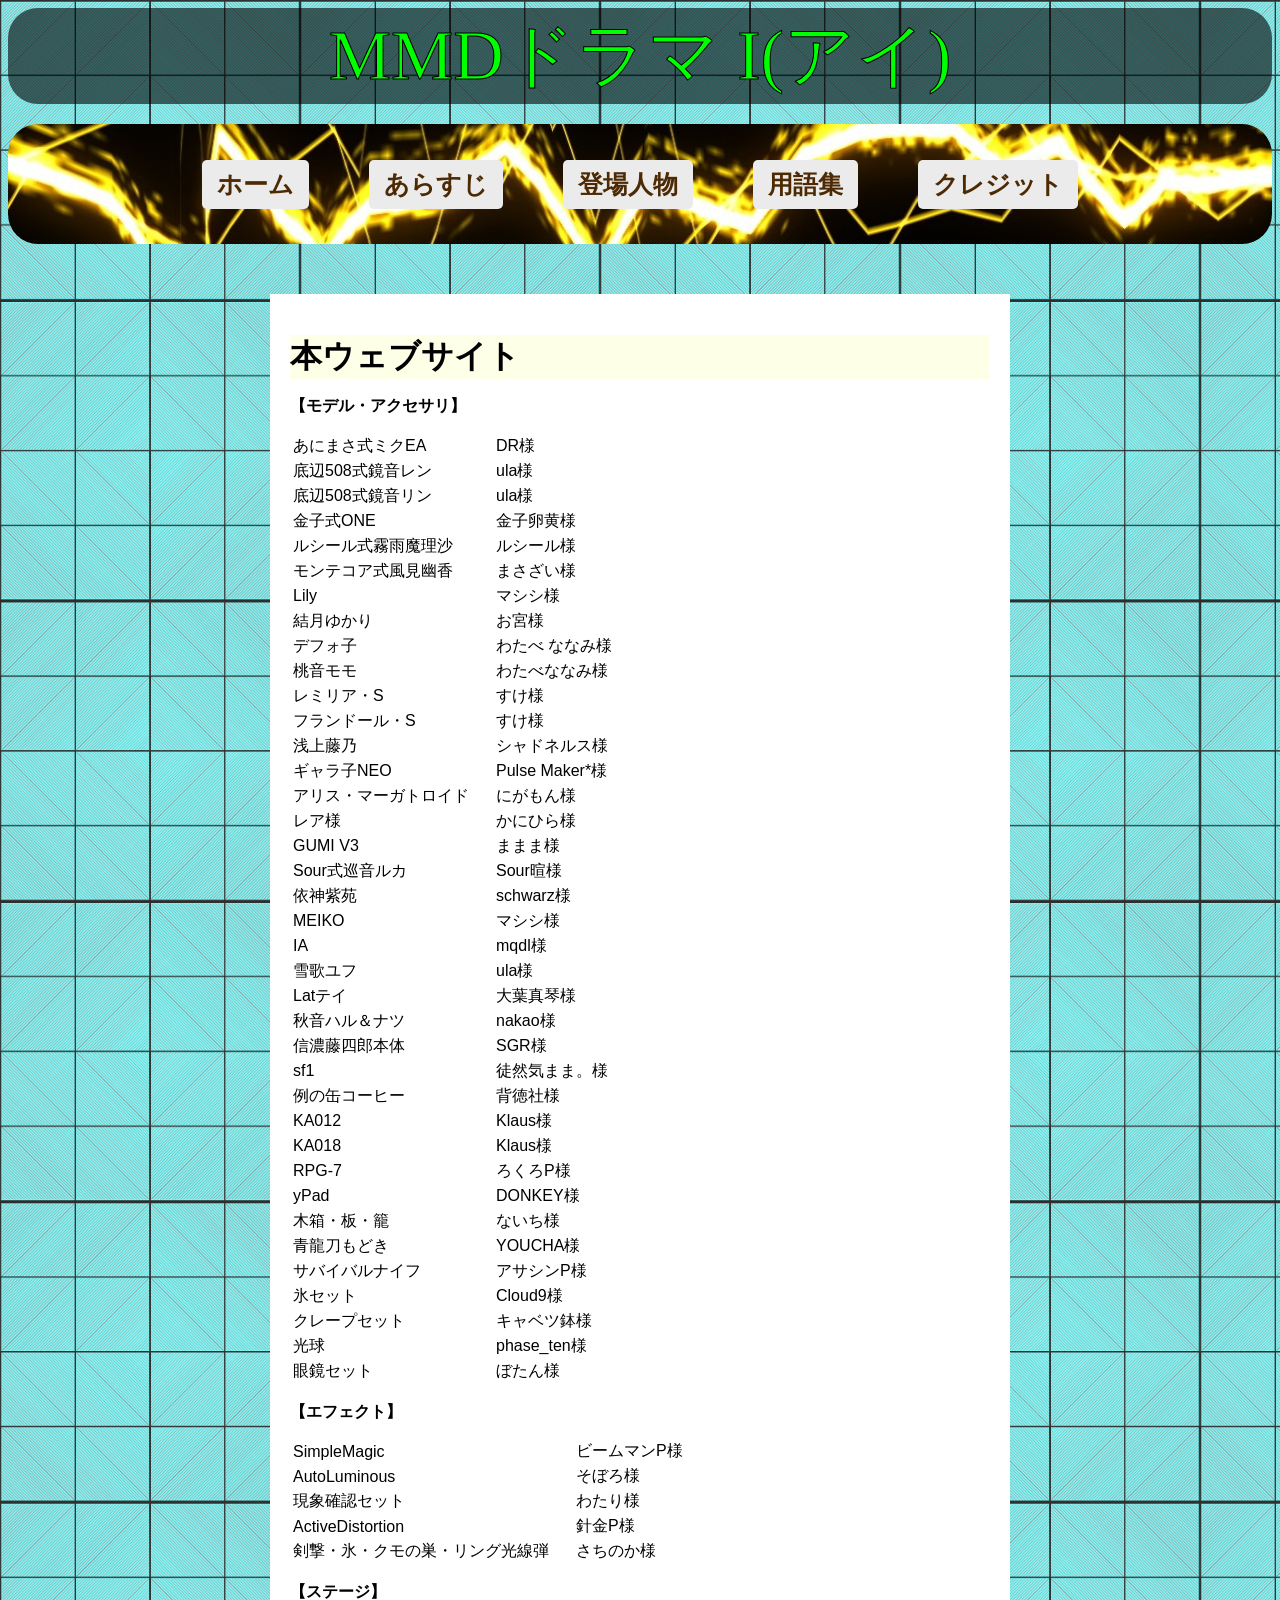
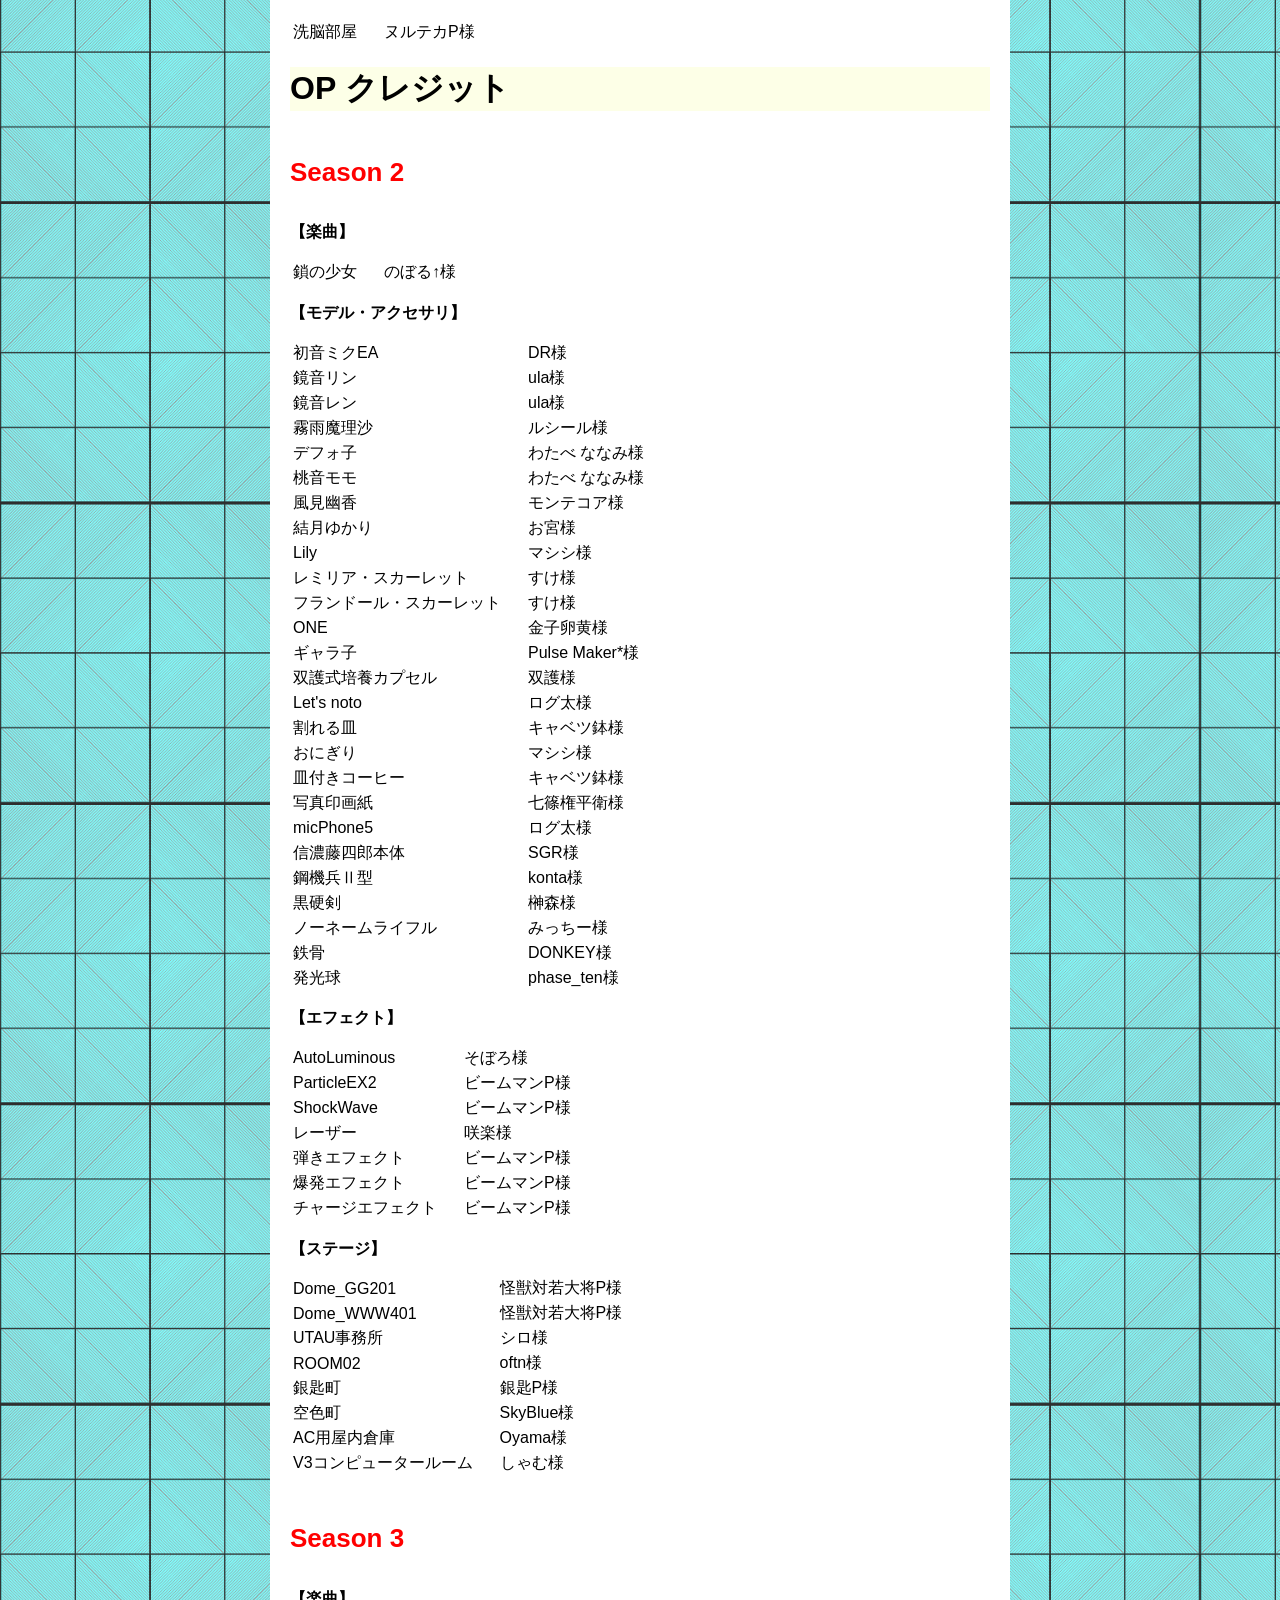
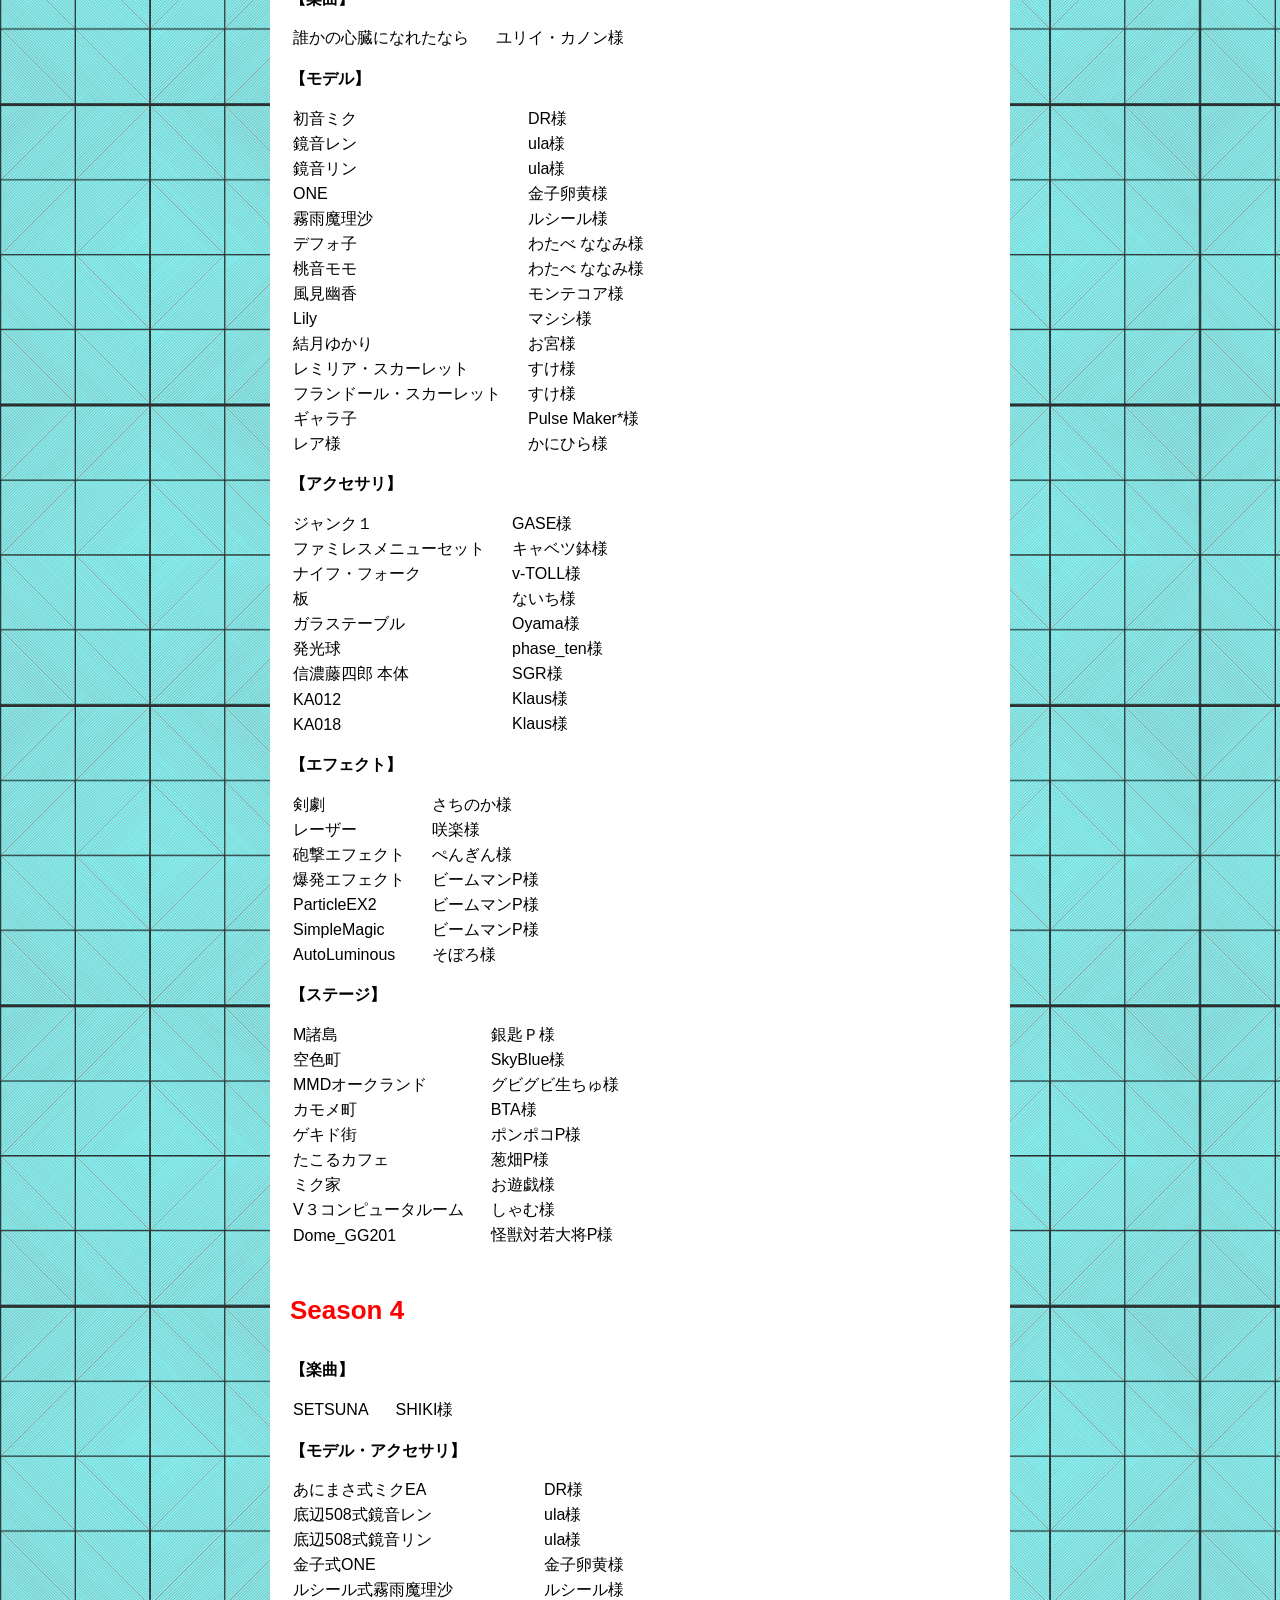
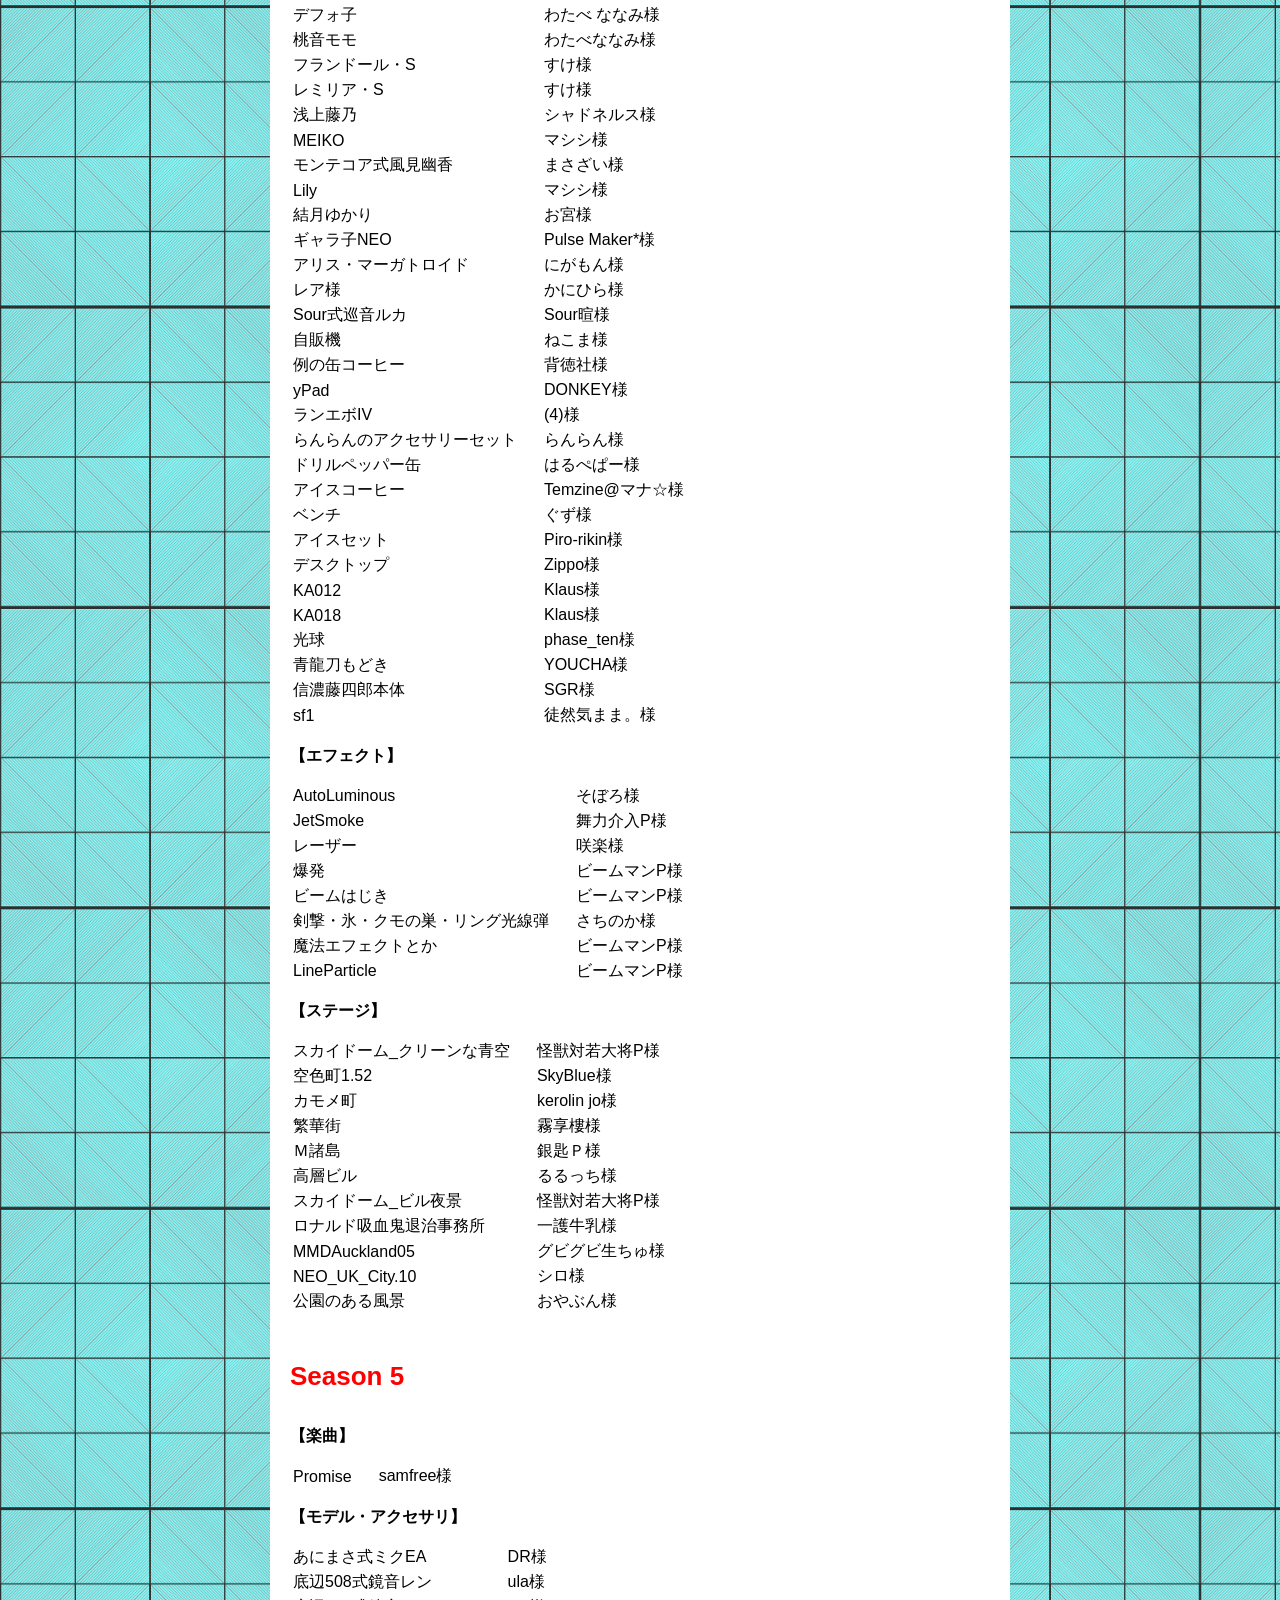
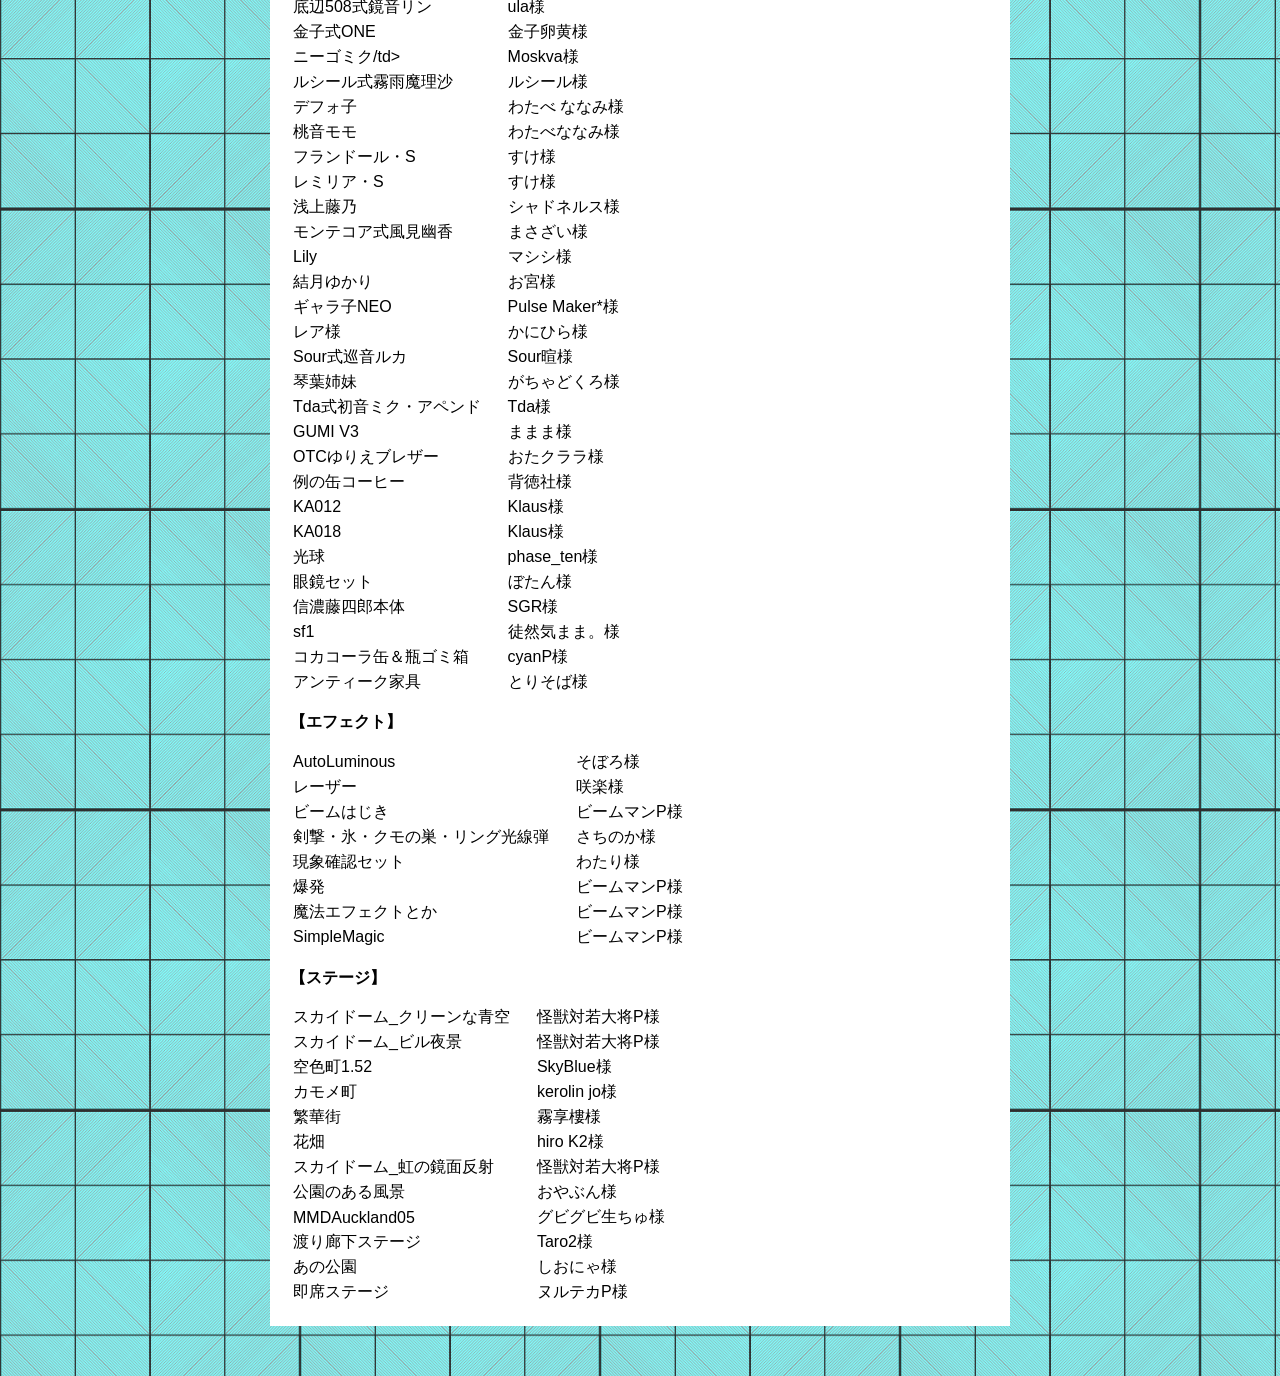
<file: pages/credit.html>
<!DOCTYPE html>
<html lang="ja">
<head>
  <meta charset="UTF-8">
  <title>登場人物</title>
  <link rel="stylesheet" href="../css/style.css">
</head>

<div class="top-title">MMDドラマ I(アイ)</div>

<header>
  <nav>
    <a href="../index.html">ホーム</a>
    <a href="story.html">あらすじ</a>
    <a href="characters.html">登場人物</a>
    <a href="words.html">用語集</a>
    <a href="credit.html">クレジット</a>
  </nav>
</header>

<body>
  <div class="content">

    <h1>本ウェブサイト</h1>
      <h5>【モデル・アクセサリ】</h5>
      <table>
      <tr><td>あにまさ式ミクEA</td><td>DR様</td></tr>
      <tr><td>底辺508式鏡音レン</td><td>ula様</td></tr>
      <tr><td>底辺508式鏡音リン</td><td>ula様</td></tr>
      <tr><td>金子式ONE</td><td>金子卵黄様</td></tr>
      <tr><td>ルシール式霧雨魔理沙</td><td>ルシール様</td></tr>
      <tr><td>モンテコア式風見幽香</td><td>まさざい様</td></tr>
      <tr><td>Lily</td><td>マシシ様</td></tr>
      <tr><td>結月ゆかり</td><td>お宮様</td></tr>
      <tr><td>デフォ子</td><td>わたべ ななみ様</td></tr>
      <tr><td>桃音モモ</td><td>わたべななみ様</td></tr>
      <tr><td>レミリア・S</td><td>すけ様</td></tr>
      <tr><td>フランドール・S</td><td>すけ様</td></tr>
      <tr><td>浅上藤乃</td><td>シャドネルス様</td></tr>
      <tr><td>ギャラ子NEO</td><td>Pulse Maker*様</td></tr>
      <tr><td>アリス・マーガトロイド</td><td>にがもん様</td></tr>
      <tr><td>レア様</td><td>かにひら様</td></tr>
      <tr><td>GUMI V3</td><td>ままま様</td></tr>
      <tr><td>Sour式巡音ルカ</td><td>Sour暄様</td></tr>
      <tr><td>依神紫苑</td><td>schwarz様</td></tr>
      <tr><td>MEIKO</td><td>マシシ様</td></tr>
      <tr><td>IA</td><td>mqdl様</td></tr>
      <tr><td>雪歌ユフ</td><td>ula様</td></tr>
      <tr><td>Latテイ</td><td>大葉真琴様</td></tr>
      <tr><td>秋音ハル＆ナツ</td><td>nakao様</td></tr>
      <tr><td>信濃藤四郎本体</td><td>SGR様</td></tr>
      <tr><td>sf1</td><td>徒然気まま。様</td></tr>
      <tr><td>例の缶コーヒー</td><td>背徳社様</td></tr>
      <tr><td>KA012</td><td>Klaus様</td></tr>
      <tr><td>KA018</td><td>Klaus様</td></tr>
      <tr><td>RPG-7</td><td>ろくろP様</td></tr>
      <tr><td>yPad</td><td>DONKEY様</td></tr>
      <tr><td>木箱・板・籠</td><td>ないち様</td></tr>
      <tr><td>青龍刀もどき</td><td>YOUCHA様</td></tr>
      <tr><td>サバイバルナイフ</td><td>アサシンP様</td></tr>
      <tr><td>氷セット</td><td>Cloud9様</td></tr>
      <tr><td>クレープセット</td><td>キャベツ鉢様</td></tr>
      <tr><td>光球</td><td>phase_ten様</td></tr>
      <tr><td>眼鏡セット</td><td>ぼたん様</td></tr>
      </table>

      <h5>【エフェクト】</h5>
      <table>
      <tr><td>SimpleMagic</td><td>ビームマンP様</td></tr>
      <tr><td>AutoLuminous</td><td>そぼろ様</td></tr>
      <tr><td>現象確認セット</td><td>わたり様</td></tr>
      <tr><td>ActiveDistortion</td><td>針金P様</td></tr>
      <tr><td>剣撃・氷・クモの巣・リング光線弾</td><td>さちのか様</td></tr>
      </table>

      <h5>【ステージ】</h5>
      <table>
      <tr><td>洗脳部屋</td><td>ヌルテカP様</td></tr>
      </table>

    <h1>OP クレジット</h1>
      <h6>Season 2</h6>
      <h5>【楽曲】</h5>
      <table>
      <tr><td>鎖の少女</td><td>のぼる↑様</td></tr>
      </table>

      <h5>【モデル・アクセサリ】</h5>
      <table>
      <tr><td>初音ミクEA</td><td>DR様</td></tr>
      <tr><td>鏡音リン</td><td>ula様</td></tr>
      <tr><td>鏡音レン</td><td>ula様</td></tr>
      <tr><td>霧雨魔理沙</td><td>ルシール様</td></tr>
      <tr><td>デフォ子</td><td>わたべ ななみ様</td></tr>
      <tr><td>桃音モモ</td><td>わたべ ななみ様</td></tr>
      <tr><td>風見幽香</td><td>モンテコア様</td></tr>
      <tr><td>結月ゆかり</td><td>お宮様</td></tr>
      <tr><td>Lily</td><td>マシシ様</td></tr>
      <tr><td>レミリア・スカーレット</td><td>すけ様</td></tr>
      <tr><td>フランドール・スカーレット</td><td>すけ様</td></tr>
      <tr><td>ONE</td><td>金子卵黄様</td></tr>
      <tr><td>ギャラ子</td><td>Pulse Maker*様</td></tr>
      <tr><td>双護式培養カプセル</td><td>双護様</td></tr>
      <tr><td>Let's noto</td><td>ログ太様</td></tr>
      <tr><td>割れる皿</td><td>キャベツ鉢様</td></tr>
      <tr><td>おにぎり</td><td>マシシ様</td></tr>
      <tr><td>皿付きコーヒー</td><td>キャベツ鉢様</td></tr>
      <tr><td>写真印画紙</td><td>七篠権平衛様</td></tr>
      <tr><td>micPhone5</td><td>ログ太様</td></tr>
      <tr><td>信濃藤四郎本体</td><td>SGR様</td></tr>
      <tr><td>鋼機兵Ⅱ型</td><td>konta様</td></tr>
      <tr><td>黒硬剣</td><td>榊森様</td></tr>
      <tr><td>ノーネームライフル</td><td>みっちー様</td></tr>
      <tr><td>鉄骨</td><td>DONKEY様</td></tr>
      <tr><td>発光球</td><td>phase_ten様</td></tr>
      </table>

      <h5>【エフェクト】</h5>
      <table>
      <tr><td>AutoLuminous</td><td>そぼろ様</td></tr>
      <tr><td>ParticleEX2</td><td>ビームマンP様</td></tr>
      <tr><td>ShockWave</td><td>ビームマンP様</td></tr>
      <tr><td>レーザー</td><td>咲楽様</td></tr>
      <tr><td>弾きエフェクト</td><td>ビームマンP様</td></tr>
      <tr><td>爆発エフェクト</td><td>ビームマンP様</td></tr>
      <tr><td>チャージエフェクト</td><td>ビームマンP様</td></tr>
      </table>

      <h5>【ステージ】</h5>
      <table>
      <tr><td>Dome_GG201</td><td>怪獣対若大将P様</td></tr>
      <tr><td>Dome_WWW401</td><td>怪獣対若大将P様</td></tr>
      <tr><td>UTAU事務所</td><td>シロ様</td></tr>
      <tr><td>ROOM02</td><td>oftn様</td></tr>
      <tr><td>銀匙町</td><td>銀匙P様</td></tr>
      <tr><td>空色町</td><td>SkyBlue様</td></tr>
      <tr><td>AC用屋内倉庫</td><td>Oyama様</td></tr>
      <tr><td>V3コンピュータールーム</td><td>しゃむ様</td></tr>
      </table>

      <h6>Season 3</h6>
      <h5>【楽曲】</h5>
      <table>
      <tr><td>誰かの心臓になれたなら</td><td>ユリイ・カノン様</td></tr>
      </table>

      <h5>【モデル】</h5>
      <table>
      <tr><td>初音ミク</td><td>DR様</td></tr>
      <tr><td>鏡音レン</td><td>ula様</td></tr>
      <tr><td>鏡音リン</td><td>ula様</td></tr>
      <tr><td>ONE</td><td>金子卵黄様</td></tr>
      <tr><td>霧雨魔理沙</td><td>ルシール様</td></tr>
      <tr><td>デフォ子</td><td>わたべ ななみ様</td></tr>
      <tr><td>桃音モモ</td><td>わたべ ななみ様</td></tr>
      <tr><td>風見幽香</td><td>モンテコア様</td></tr>
      <tr><td>Lily</td><td>マシシ様</td></tr>
      <tr><td>結月ゆかり</td><td>お宮様</td></tr>
      <tr><td>レミリア・スカーレット</td><td>すけ様</td></tr>
      <tr><td>フランドール・スカーレット</td><td>すけ様</td></tr>
      <tr><td>ギャラ子</td><td>Pulse Maker*様</td></tr>
      <tr><td>レア様</td><td>かにひら様</td></tr>
      </table>

      <h5>【アクセサリ】</h5>
      <table>
      <tr><td>ジャンク１</td><td>GASE様</td></tr>
      <tr><td>ファミレスメニューセット</td><td>キャベツ鉢様</td></tr>
      <tr><td>ナイフ・フォーク</td><td>v-TOLL様</td></tr>
      <tr><td>板</td><td>ないち様</td></tr>
      <tr><td>ガラステーブル</td><td>Oyama様</td></tr>
      <tr><td>発光球</td><td>phase_ten様</td></tr>
      <tr><td>信濃藤四郎 本体</td><td>SGR様</td></tr>
      <tr><td>KA012</td><td>Klaus様</td></tr>
      <tr><td>KA018</td><td>Klaus様</td></tr>
      </table>

      <h5>【エフェクト】</h5>
      <table>
      <tr><td>剣劇</td><td>さちのか様</td></tr>
      <tr><td>レーザー</td><td>咲楽様</td></tr>
      <tr><td>砲撃エフェクト</td><td>ぺんぎん様</td></tr>
      <tr><td>爆発エフェクト</td><td>ビームマンP様</td></tr>
      <tr><td>ParticleEX2</td><td>ビームマンP様</td></tr>
      <tr><td>SimpleMagic</td><td>ビームマンP様</td></tr>
      <tr><td>AutoLuminous</td><td>そぼろ様</td></tr>
      </table>

      <h5>【ステージ】</h5>
      <table>
      <tr><td>M諸島</td><td>銀匙Ｐ様</td></tr>
      <tr><td>空色町</td><td>SkyBlue様</td></tr>
      <tr><td>MMDオークランド</td><td>グビグビ生ちゅ様</td></tr>
      <tr><td>カモメ町</td><td>BTA様</td></tr>
      <tr><td>ゲキド街</td><td>ポンポコP様</td></tr>
      <tr><td>たこるカフェ</td><td>葱畑P様</td></tr>
      <tr><td>ミク家</td><td>お遊戯様</td></tr>
      <tr><td>V３コンピュータルーム</td><td>しゃむ様</td></tr>
      <tr><td>Dome_GG201</td><td>怪獣対若大将P様</td></tr>
      </table>

      <h6>Season 4</h6>
      <h5>【楽曲】</h5>
      <table>
      <tr><td>SETSUNA</td><td>SHIKI様</td></tr>
      </table>

      <h5>【モデル・アクセサリ】</h5>
      <table>
      <tr><td>あにまさ式ミクEA</td><td>DR様</td></tr>
      <tr><td>底辺508式鏡音レン</td><td>ula様</td></tr>
      <tr><td>底辺508式鏡音リン</td><td>ula様</td></tr>
      <tr><td>金子式ONE</td><td>金子卵黄様</td></tr>
      <tr><td>ルシール式霧雨魔理沙</td><td>ルシール様</td></tr>
      <tr><td>デフォ子</td><td>わたべ ななみ様</td></tr>
      <tr><td>桃音モモ</td><td>わたべななみ様</td></tr>
      <tr><td>フランドール・S</td><td>すけ様</td></tr>
      <tr><td>レミリア・S</td><td>すけ様</td></tr>
      <tr><td>浅上藤乃</td><td>シャドネルス様</td></tr>
      <tr><td>MEIKO</td><td>マシシ様</td></tr>
      <tr><td>モンテコア式風見幽香</td><td>まさざい様</td></tr>
      <tr><td>Lily</td><td>マシシ様</td></tr>
      <tr><td>結月ゆかり</td><td>お宮様</td></tr>
      <tr><td>ギャラ子NEO</td><td>Pulse Maker*様</td></tr>
      <tr><td>アリス・マーガトロイド</td><td>にがもん様</td></tr>
      <tr><td>レア様</td><td>かにひら様</td></tr>
      <tr><td>Sour式巡音ルカ</td><td>Sour暄様</td></tr>
      <tr><td>自販機</td><td>ねこま様</td></tr>
      <tr><td>例の缶コーヒー</td><td>背徳社様</td></tr>
      <tr><td>yPad</td><td>DONKEY様</td></tr>
      <tr><td>ランエボIV</td><td>(4)様</td></tr>
      <tr><td>らんらんのアクセサリーセット</td><td>らんらん様</td></tr>
      <tr><td>ドリルペッパー缶</td><td>はるぺぱー様</td></tr>
      <tr><td>アイスコーヒー</td><td>Temzine@マナ☆様</td></tr>
      <tr><td>ベンチ</td><td>ぐず様</td></tr>
      <tr><td>アイスセット</td><td>Piro-rikin様</td></tr>
      <tr><td>デスクトップ</td><td>Zippo様</td></tr>
      <tr><td>KA012</td><td>Klaus様</td></tr>
      <tr><td>KA018</td><td>Klaus様</td></tr>
      <tr><td>光球</td><td>phase_ten様</td></tr>
      <tr><td>青龍刀もどき</td><td>YOUCHA様</td></tr>
      <tr><td>信濃藤四郎本体</td><td>SGR様</td></tr>
      <tr><td>sf1</td><td>徒然気まま。様</td></tr>
      </table>

      <h5>【エフェクト】</h5>
      <table>
      <tr><td>AutoLuminous</td><td>そぼろ様</td></tr>
      <tr><td>JetSmoke</td><td>舞力介入P様</td></tr>
      <tr><td>レーザー</td><td>咲楽様</td></tr>
      <tr><td>爆発</td><td>ビームマンP様</td></tr>
      <tr><td>ビームはじき</td><td>ビームマンP様</td></tr>
      <tr><td>剣撃・氷・クモの巣・リング光線弾</td><td>さちのか様</td></tr>
      <tr><td>魔法エフェクトとか</td><td>ビームマンP様</td></tr>
      <tr><td>LineParticle</td><td>ビームマンP様</td></tr>
      </table>

      <h5>【ステージ】</h5>
      <table>
      <tr><td>スカイドーム_クリーンな青空</td><td>怪獣対若大将P様</td></tr>
      <tr><td>空色町1.52</td><td>SkyBlue様</td></tr>
      <tr><td>カモメ町</td><td>kerolin jo様</td></tr>
      <tr><td>繁華街</td><td>霧享樓様</td></tr>
      <tr><td>Ｍ諸島</td><td>銀匙Ｐ様</td></tr>
      <tr><td>高層ビル</td><td>るるっち様</td></tr>
      <tr><td>スカイドーム_ビル夜景</td><td>怪獣対若大将P様</td></tr>
      <tr><td>ロナルド吸血鬼退治事務所</td><td>一護牛乳様</td></tr>
      <tr><td>MMDAuckland05</td><td>グビグビ生ちゅ様</td></tr>
      <tr><td>NEO_UK_City.10</td><td>シロ様</td></tr>
      <tr><td>公園のある風景</td><td>おやぶん様</td></tr>
      </table>

      <h6>Season 5</h6>
      <h5>【楽曲】</h5>
      <table>
      <tr><td>Promise</td><td>samfree様</td></tr>
      </table>

      <h5>【モデル・アクセサリ】</h5>
      <table>
      <tr><td>あにまさ式ミクEA</td><td>DR様</td></tr>
      <tr><td>底辺508式鏡音レン</td><td>ula様</td></tr>
      <tr><td>底辺508式鏡音リン</td><td>ula様</td></tr>
      <tr><td>金子式ONE</td><td>金子卵黄様</td></tr>
      <tr><td>ニーゴミク/td><td>Moskva様</td></tr>
      <tr><td>ルシール式霧雨魔理沙</td><td>ルシール様</td></tr>
      <tr><td>デフォ子</td><td>わたべ ななみ様</td></tr>
      <tr><td>桃音モモ</td><td>わたべななみ様</td></tr>
      <tr><td>フランドール・S</td><td>すけ様</td></tr>
      <tr><td>レミリア・S</td><td>すけ様</td></tr>
      <tr><td>浅上藤乃</td><td>シャドネルス様</td></tr>
      <tr><td>モンテコア式風見幽香</td><td>まさざい様</td></tr>
      <tr><td>Lily</td><td>マシシ様</td></tr>
      <tr><td>結月ゆかり</td><td>お宮様</td></tr>
      <tr><td>ギャラ子NEO</td><td>Pulse Maker*様</td></tr>
      <tr><td>レア様</td><td>かにひら様</td></tr>
      <tr><td>Sour式巡音ルカ</td><td>Sour暄様</td></tr>
      <tr><td>琴葉姉妹</td><td>がちゃどくろ様</td></tr>
      <tr><td>Tda式初音ミク・アペンド</td><td>Tda様</td></tr>
      <tr><td>GUMI V3</td><td>ままま様</td></tr>
      <tr><td>OTCゆりえブレザー</td><td>おたクララ様</td></tr>
      <tr><td>例の缶コーヒー</td><td>背徳社様</td></tr>
      <tr><td>KA012</td><td>Klaus様</td></tr>
      <tr><td>KA018</td><td>Klaus様</td></tr>
      <tr><td>光球</td><td>phase_ten様</td></tr>
      <tr><td>眼鏡セット</td><td>ぼたん様</td></tr>
      <tr><td>信濃藤四郎本体</td><td>SGR様</td></tr>
      <tr><td>sf1</td><td>徒然気まま。様</td></tr>
      <tr><td>コカコーラ缶＆瓶ゴミ箱</td><td>cyanP様</td></tr>
      <tr><td>アンティーク家具</td><td>とりそば様</td></tr>
      </table>

      <h5>【エフェクト】</h5>
      <table>
      <tr><td>AutoLuminous</td><td>そぼろ様</td></tr>
      <tr><td>レーザー</td><td>咲楽様</td></tr>
      <tr><td>ビームはじき</td><td>ビームマンP様</td></tr>
      <tr><td>剣撃・氷・クモの巣・リング光線弾</td><td>さちのか様</td></tr>
      <tr><td>現象確認セット</td><td>わたり様</td></tr>
      <tr><td>爆発</td><td>ビームマンP様</td></tr>
      <tr><td>魔法エフェクトとか</td><td>ビームマンP様</td></tr>
      <tr><td>SimpleMagic</td><td>ビームマンP様</td></tr>
      </table>

      <h5>【ステージ】</h5>
      <table>
      <tr><td>スカイドーム_クリーンな青空</td><td>怪獣対若大将P様</td></tr>
      <tr><td>スカイドーム_ビル夜景</td><td>怪獣対若大将P様</td></tr>
      <tr><td>空色町1.52</td><td>SkyBlue様</td></tr>
      <tr><td>カモメ町</td><td>kerolin jo様</td></tr>
      <tr><td>繁華街</td><td>霧享樓様</td></tr>
      <tr><td>花畑</td><td>hiro K2様</td></tr>
      <tr><td>スカイドーム_虹の鏡面反射</td><td>怪獣対若大将P様</td></tr>
      <tr><td>公園のある風景</td><td>おやぶん様</td></tr>
      <tr><td>MMDAuckland05</td><td>グビグビ生ちゅ様</td></tr>
      <tr><td>渡り廊下ステージ</td><td>Taro2様</td></tr>
      <tr><td>あの公園</td><td>しおにゃ様</td></tr>
      <tr><td>即席ステージ</td><td>ヌルテカP様</td></tr>
      
      </table>

  </div>

</body>
</html>
</file>
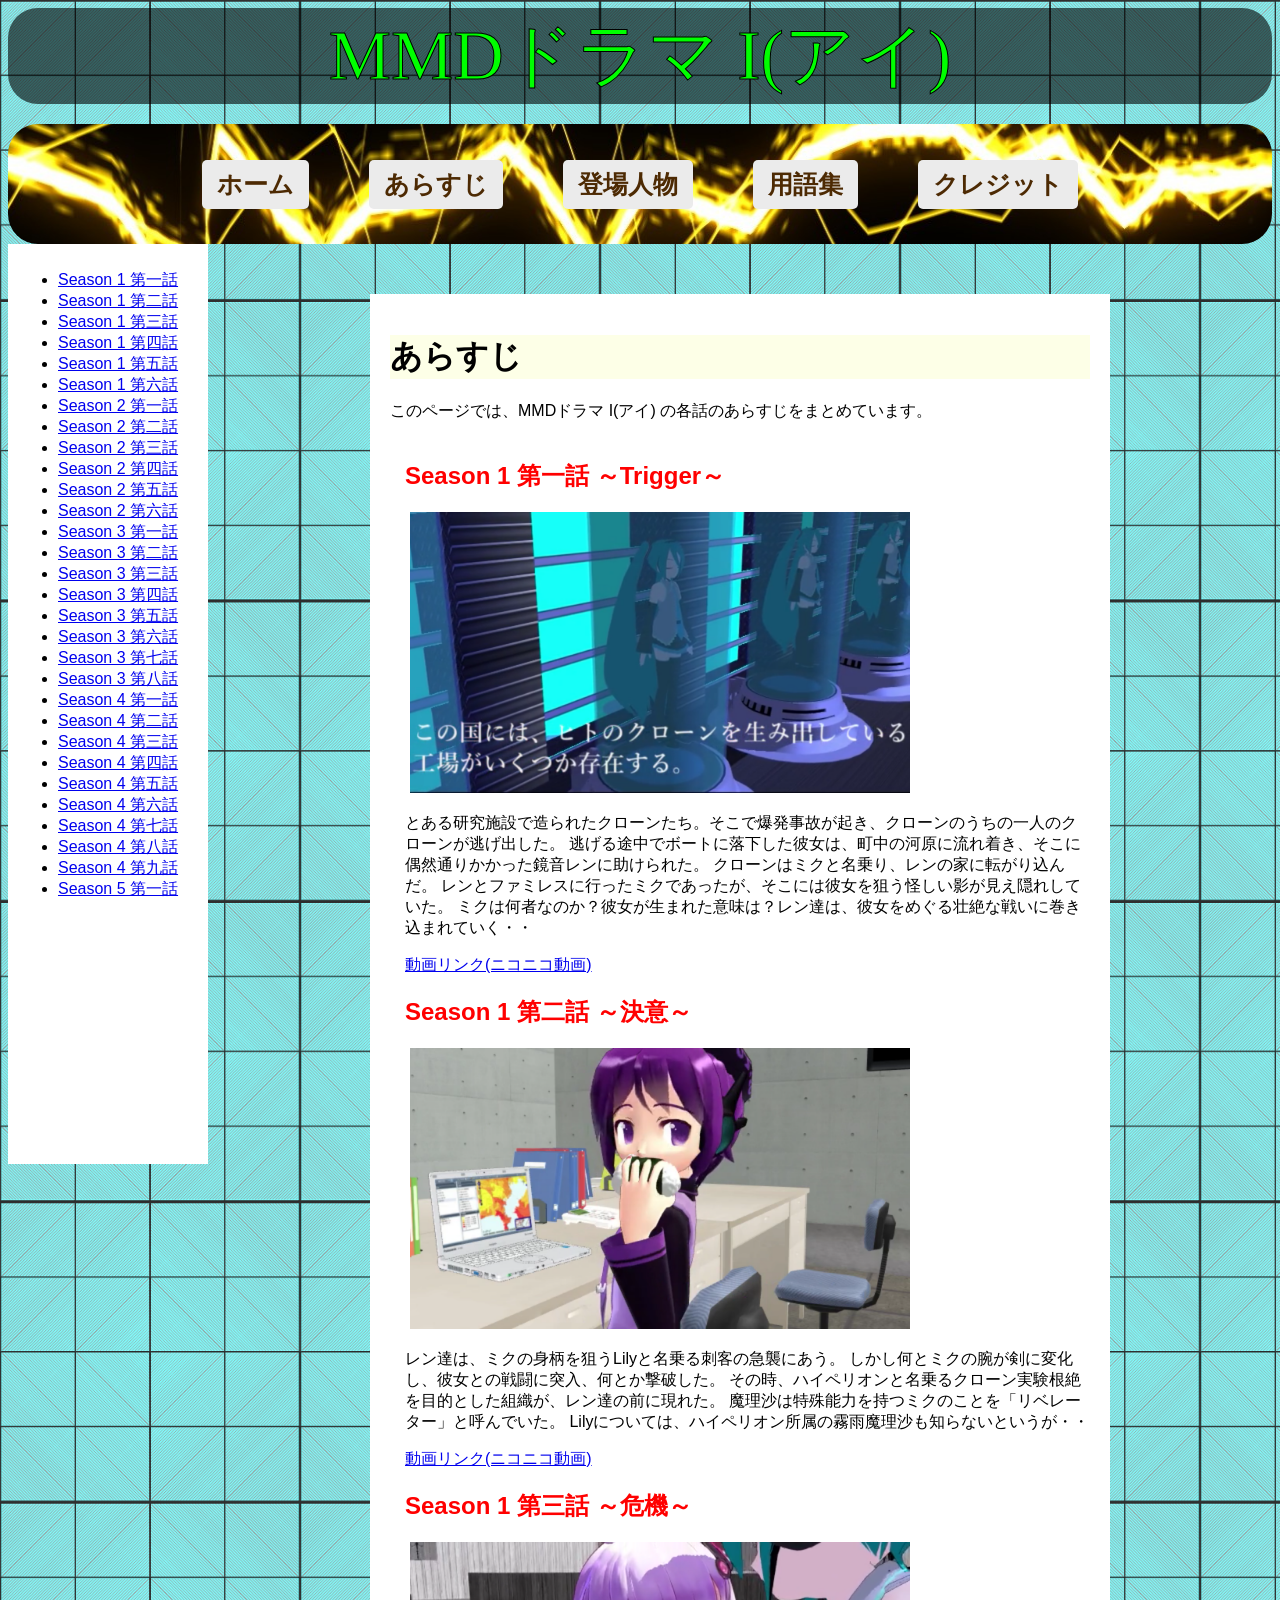
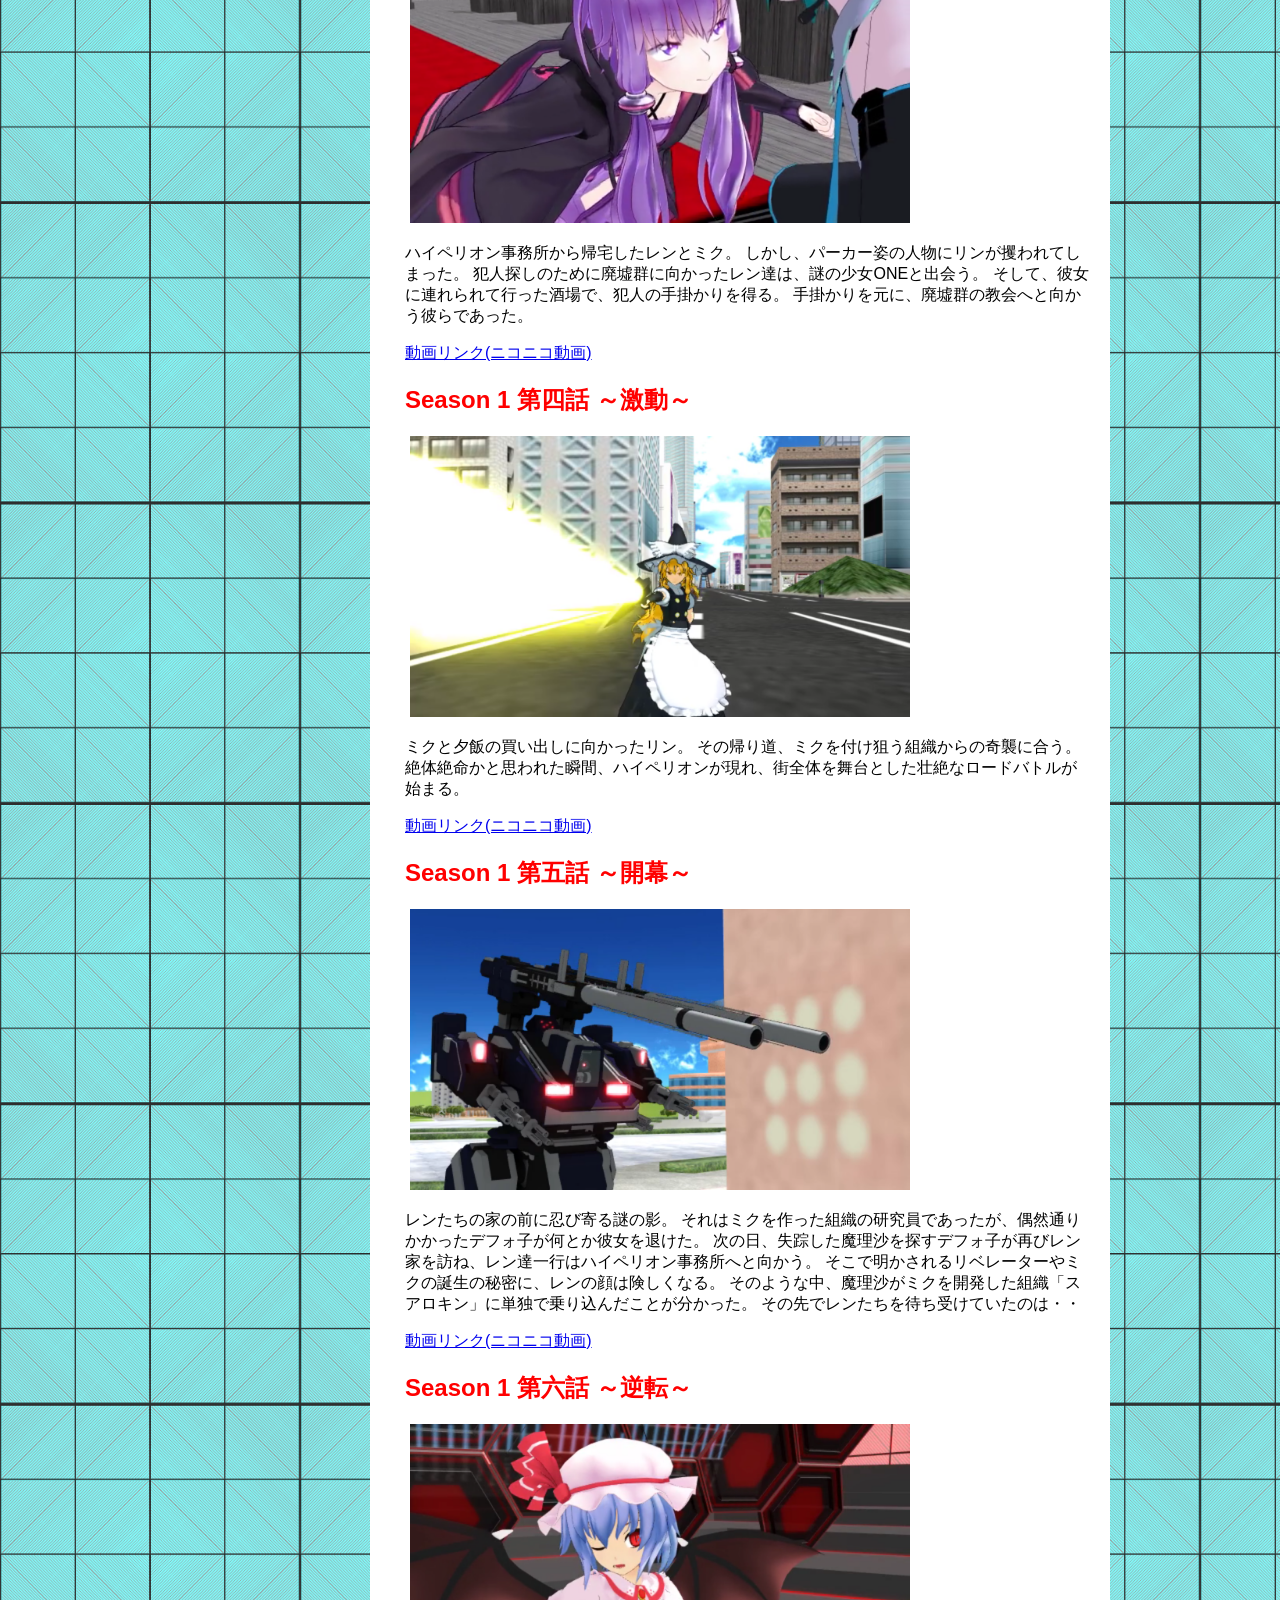
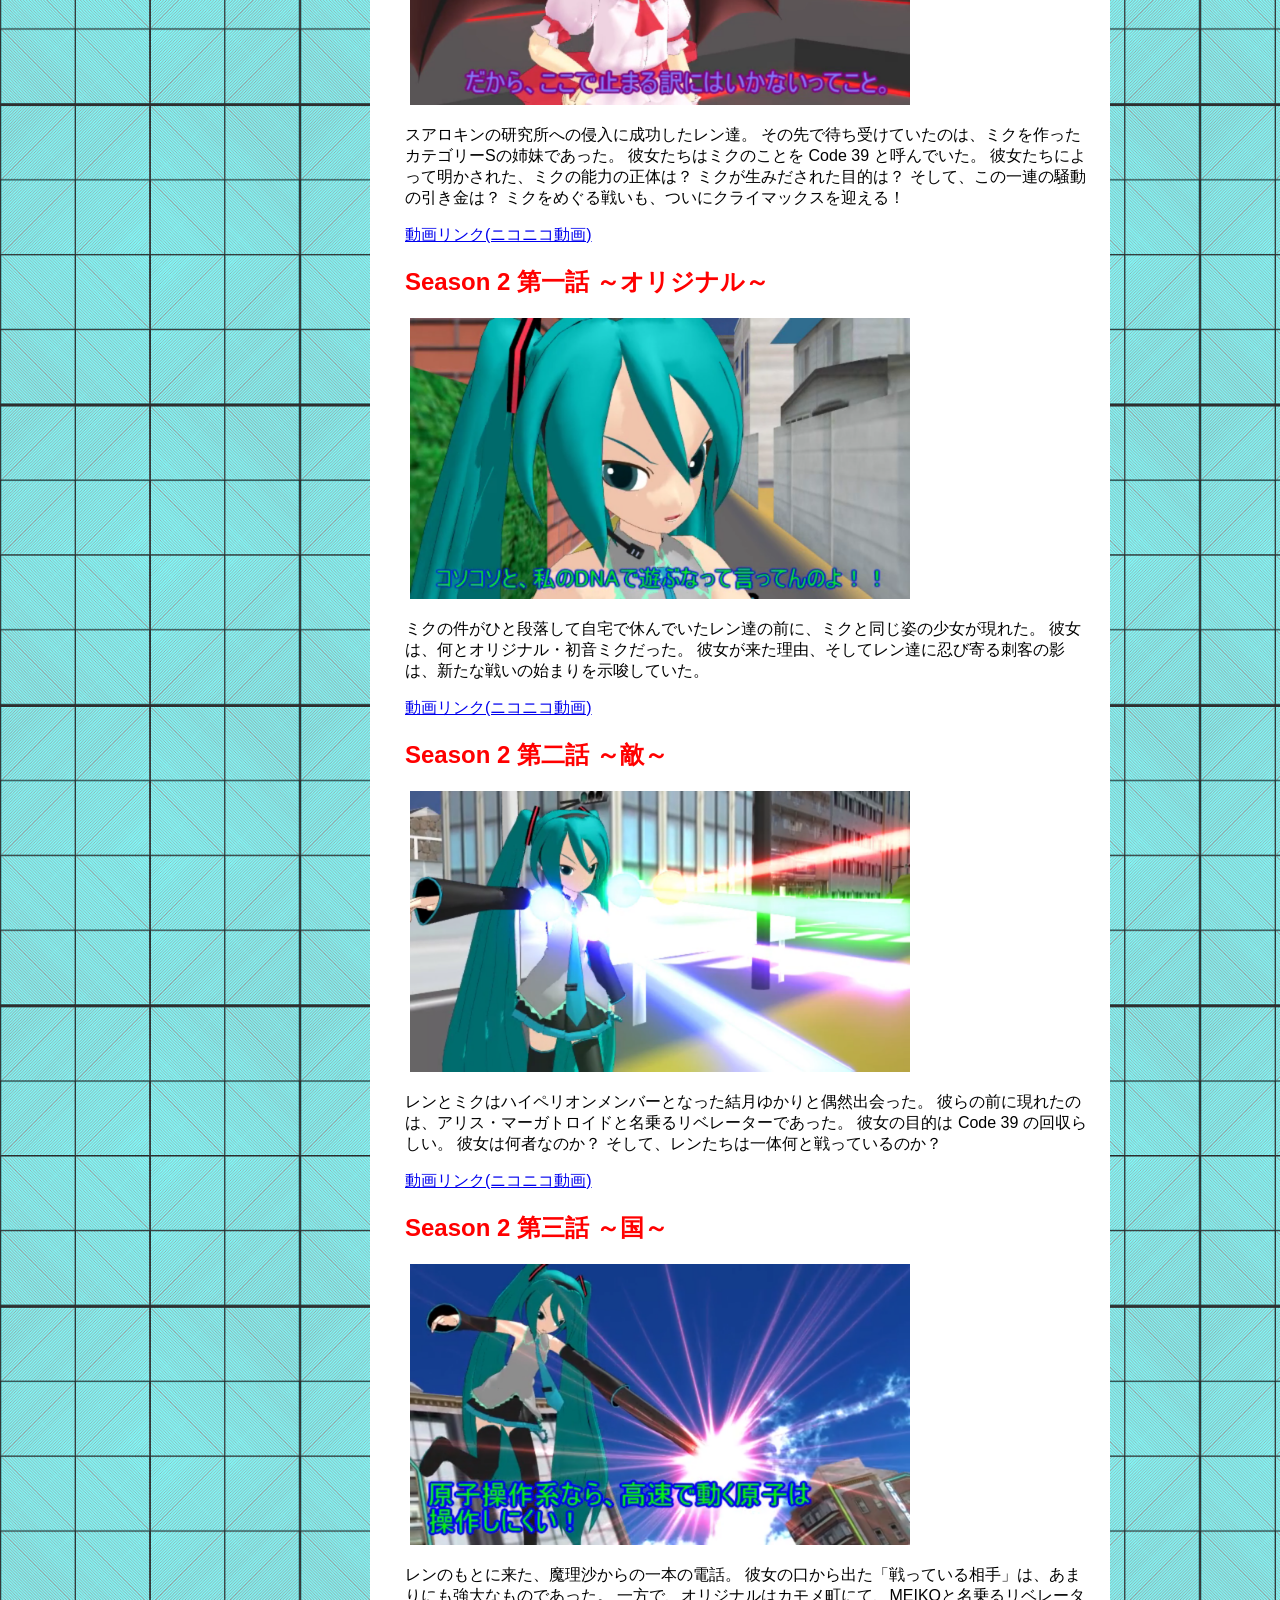
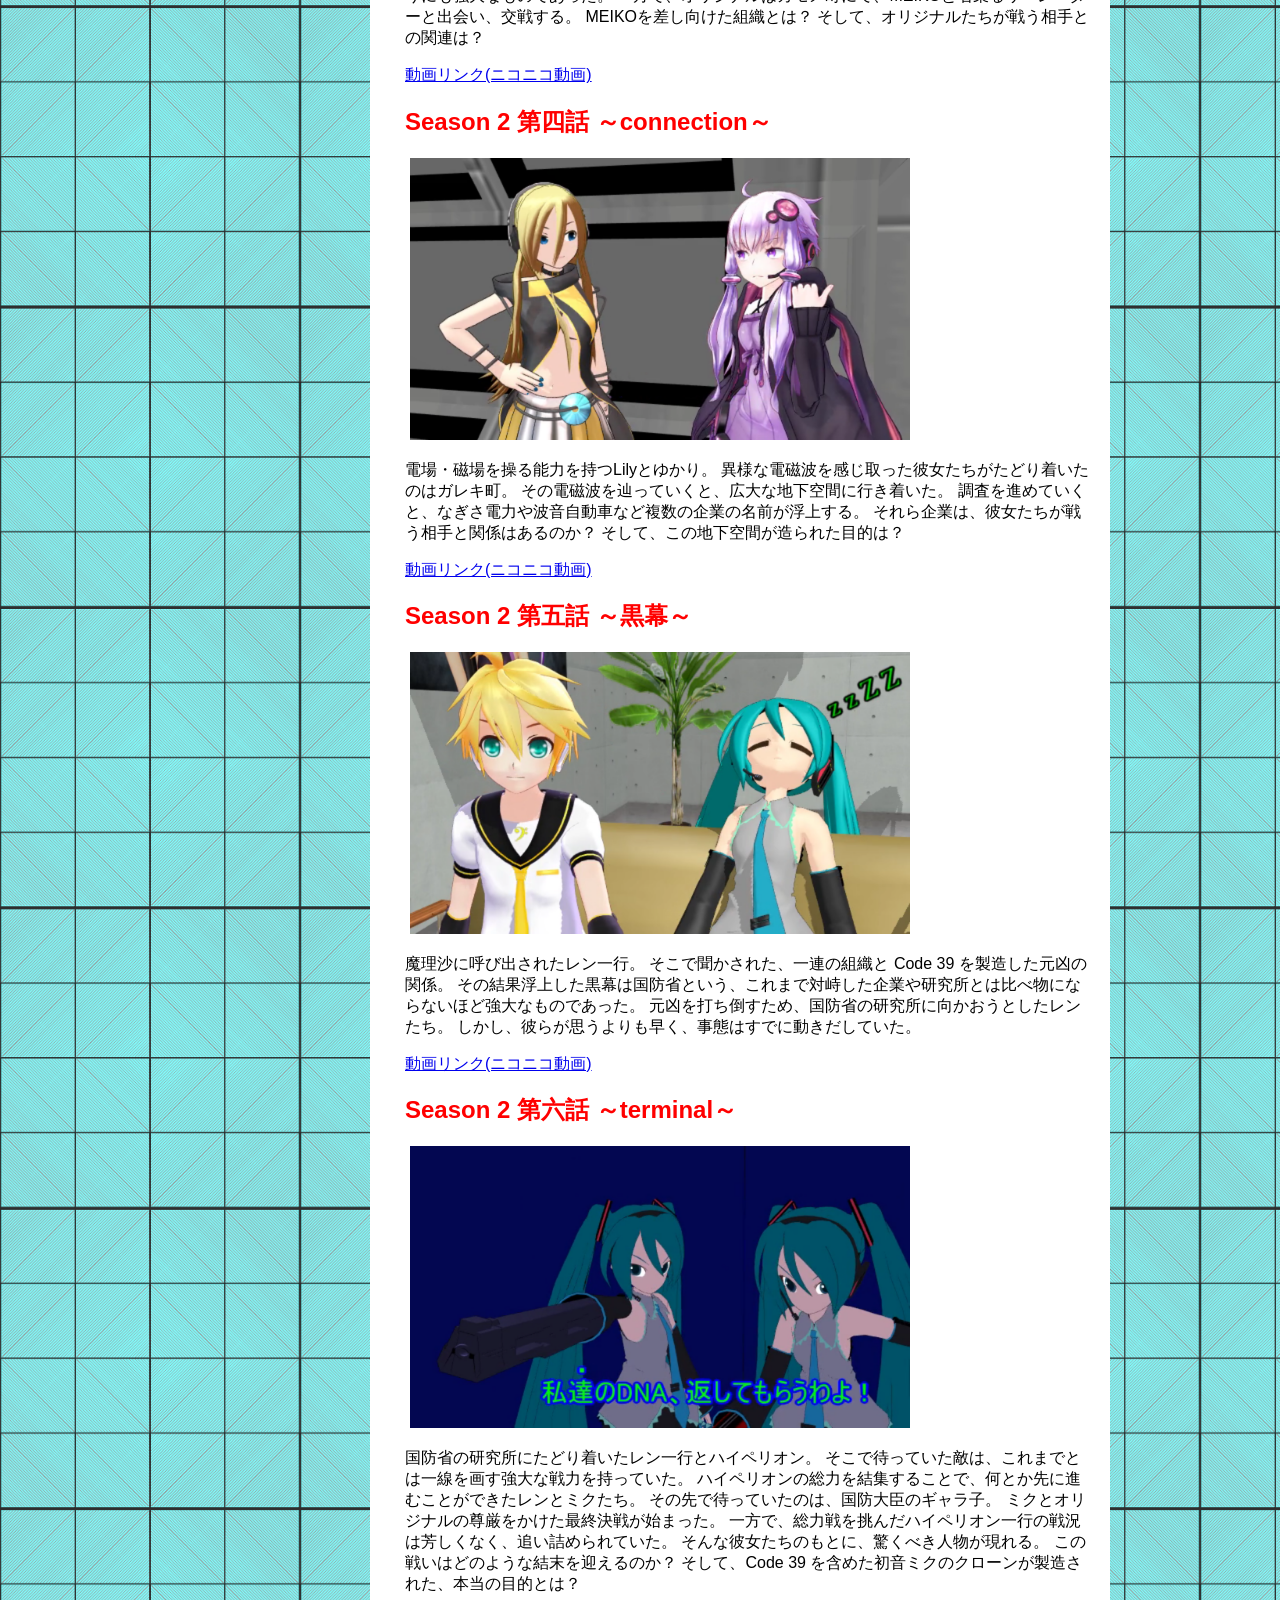
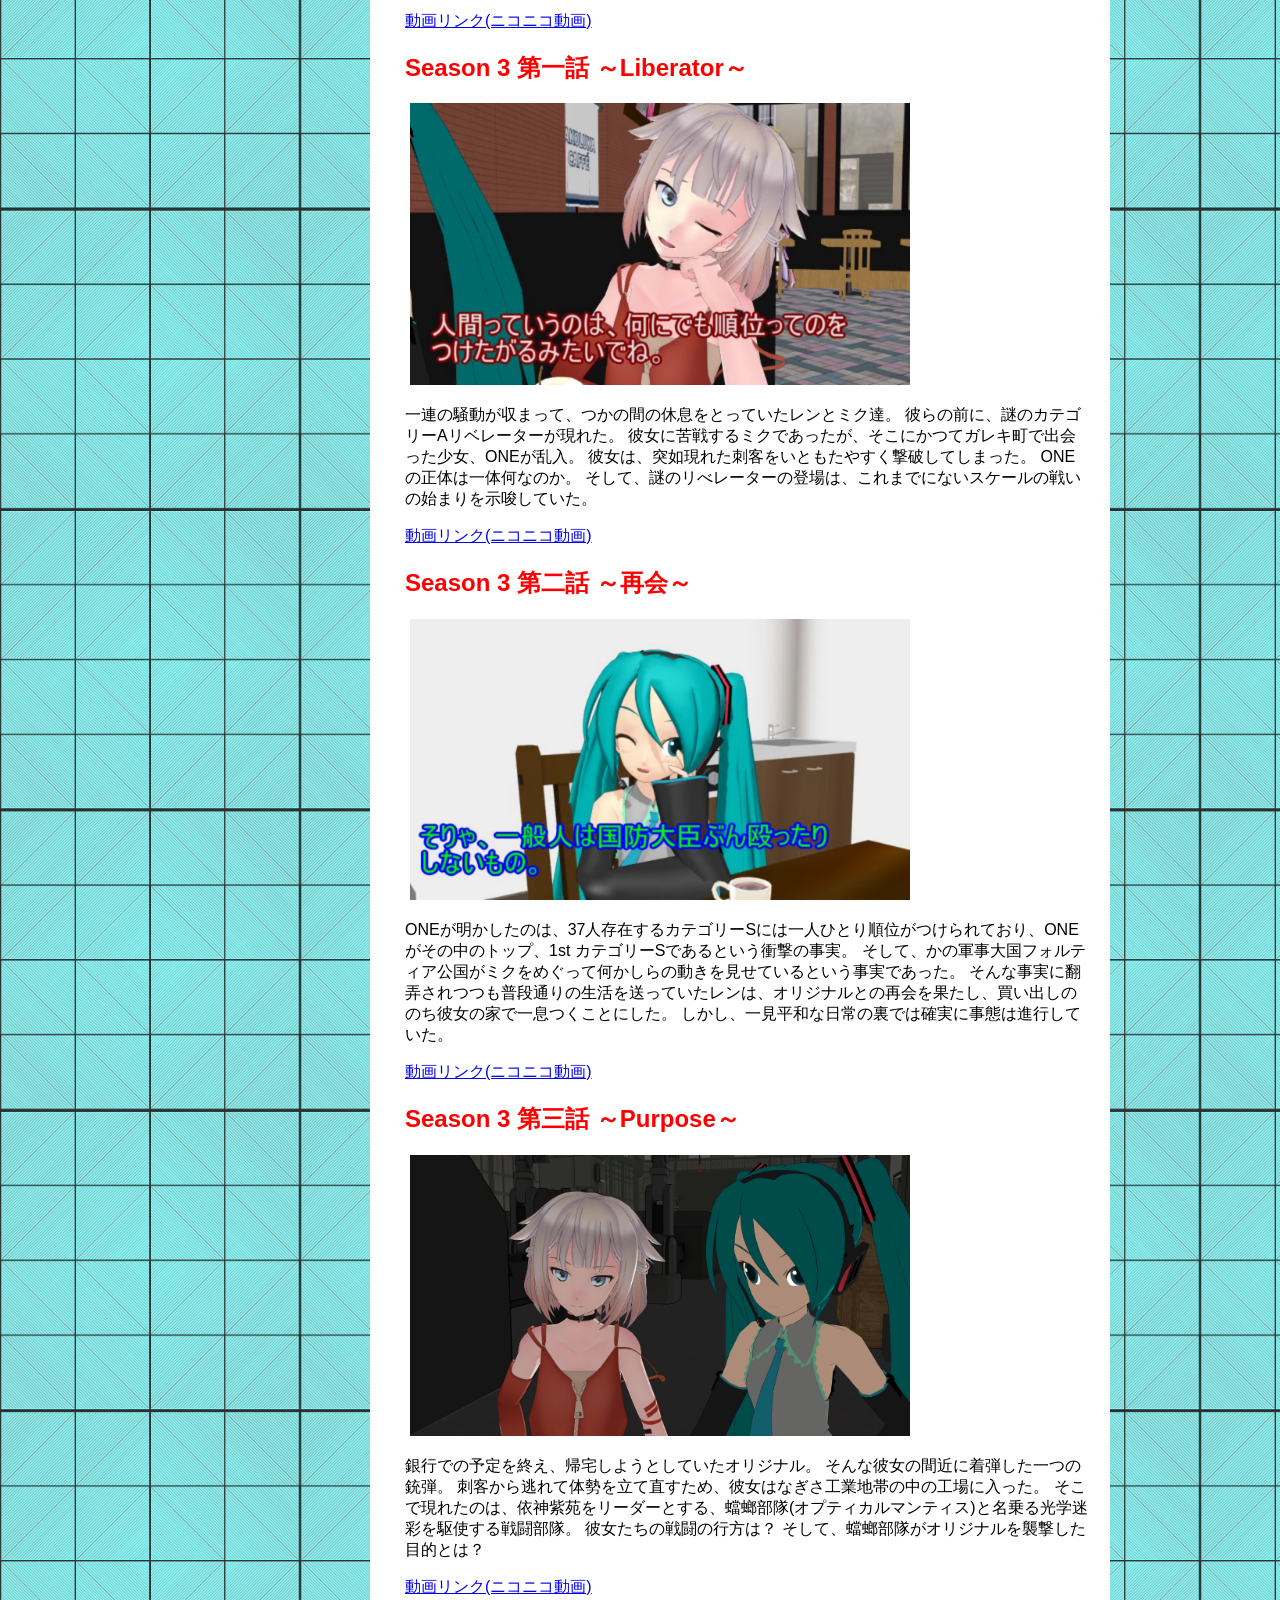
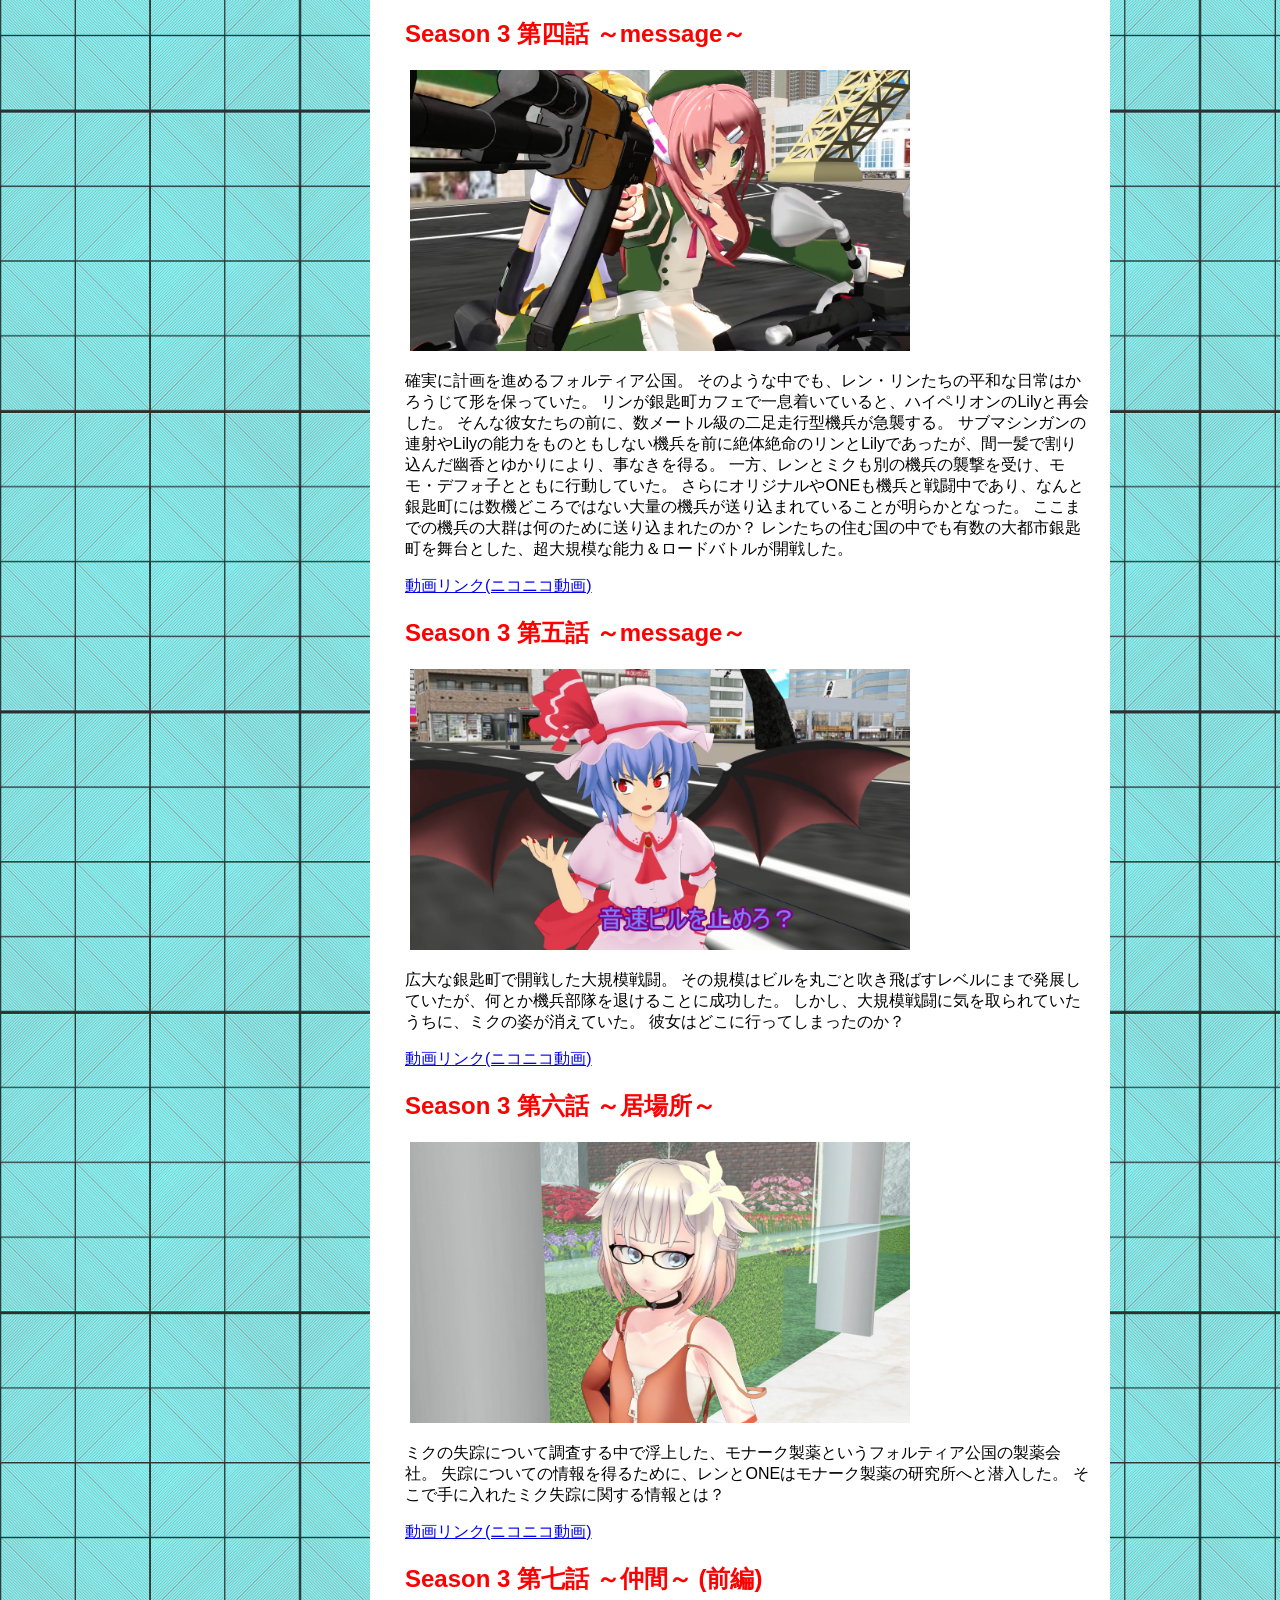
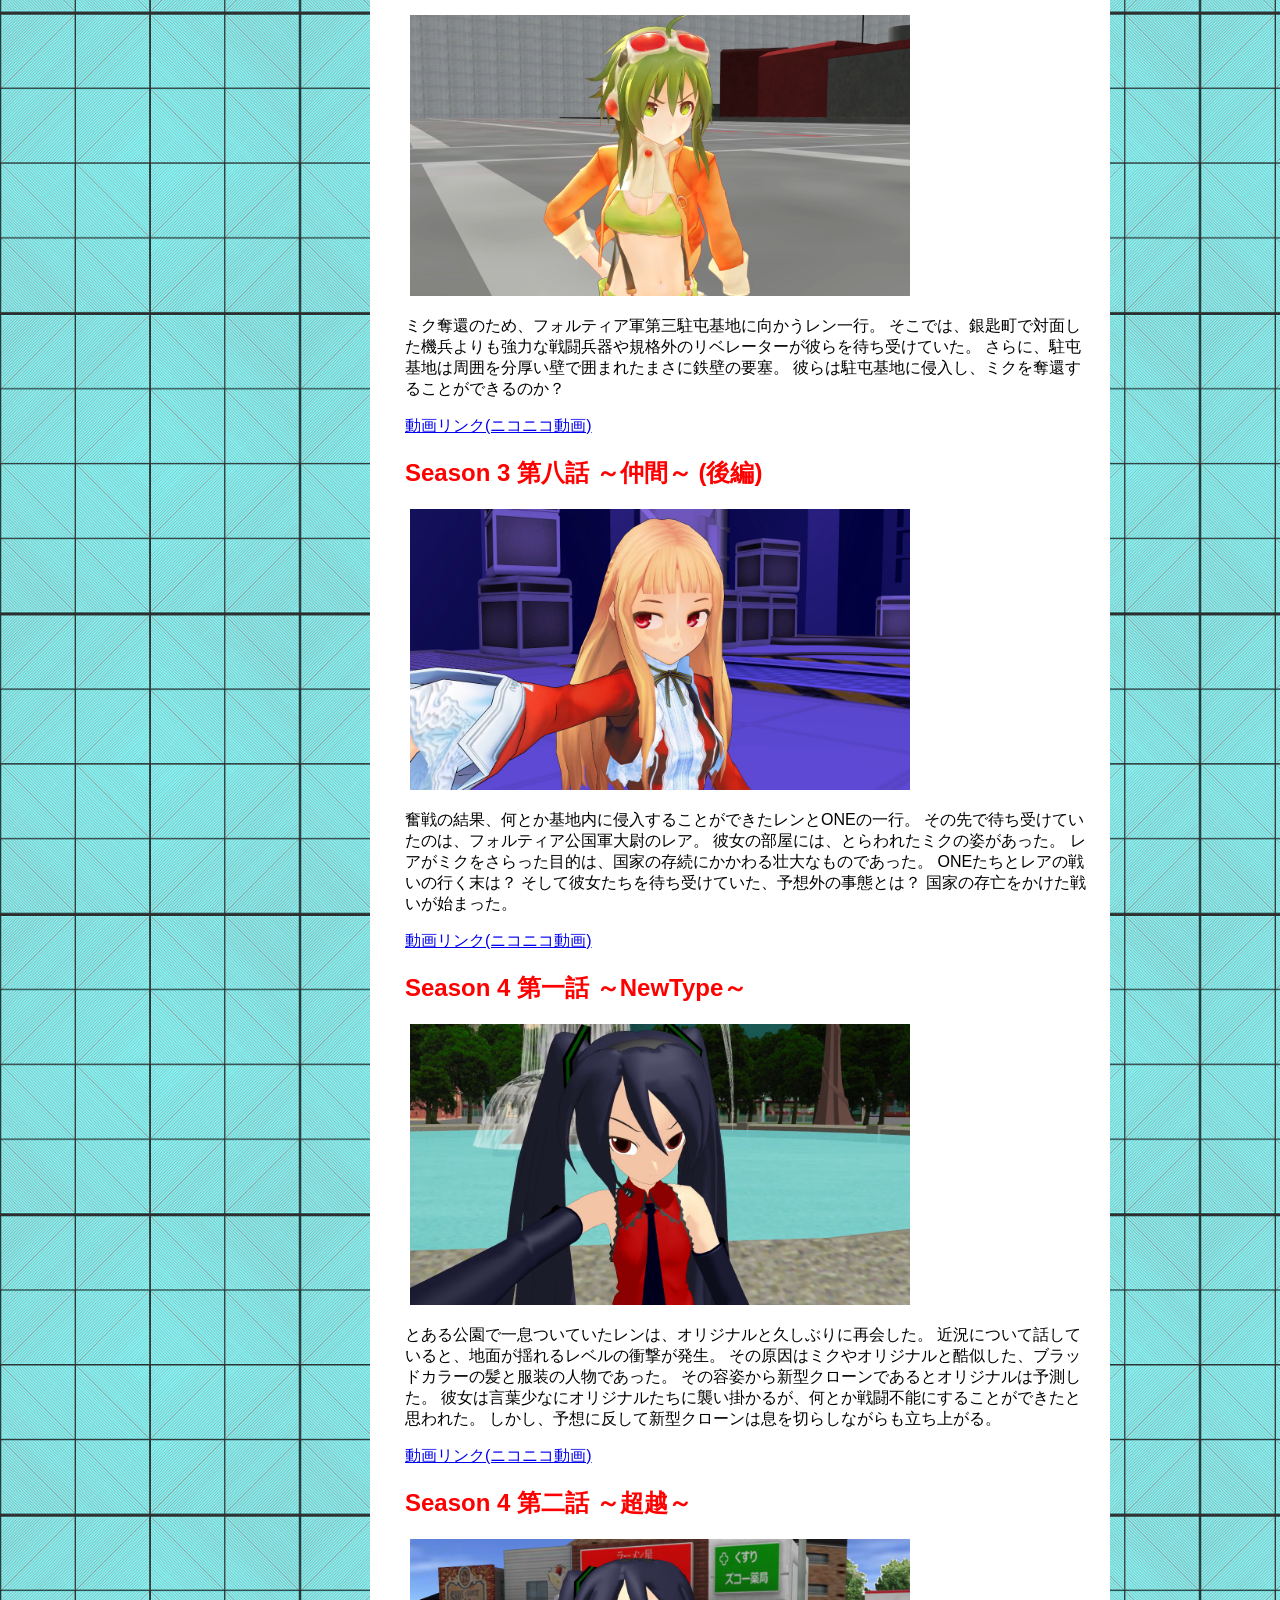
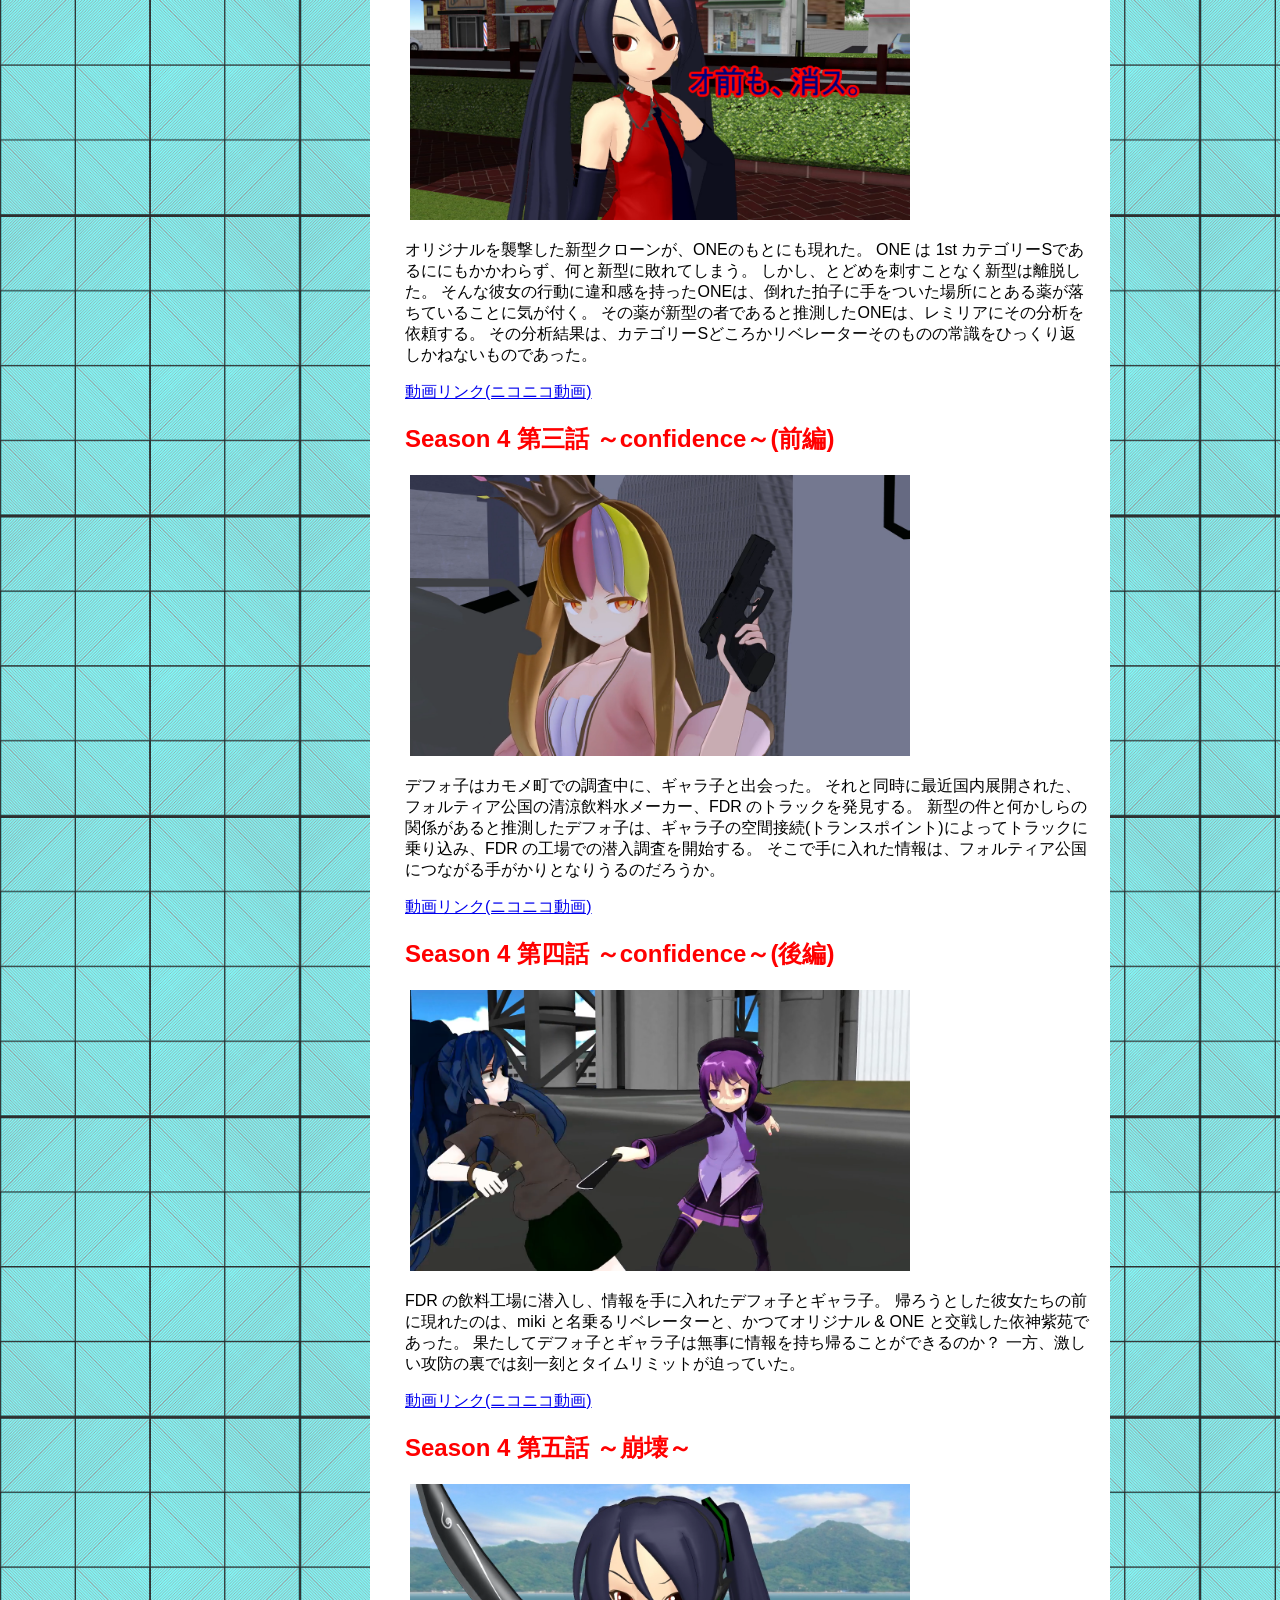
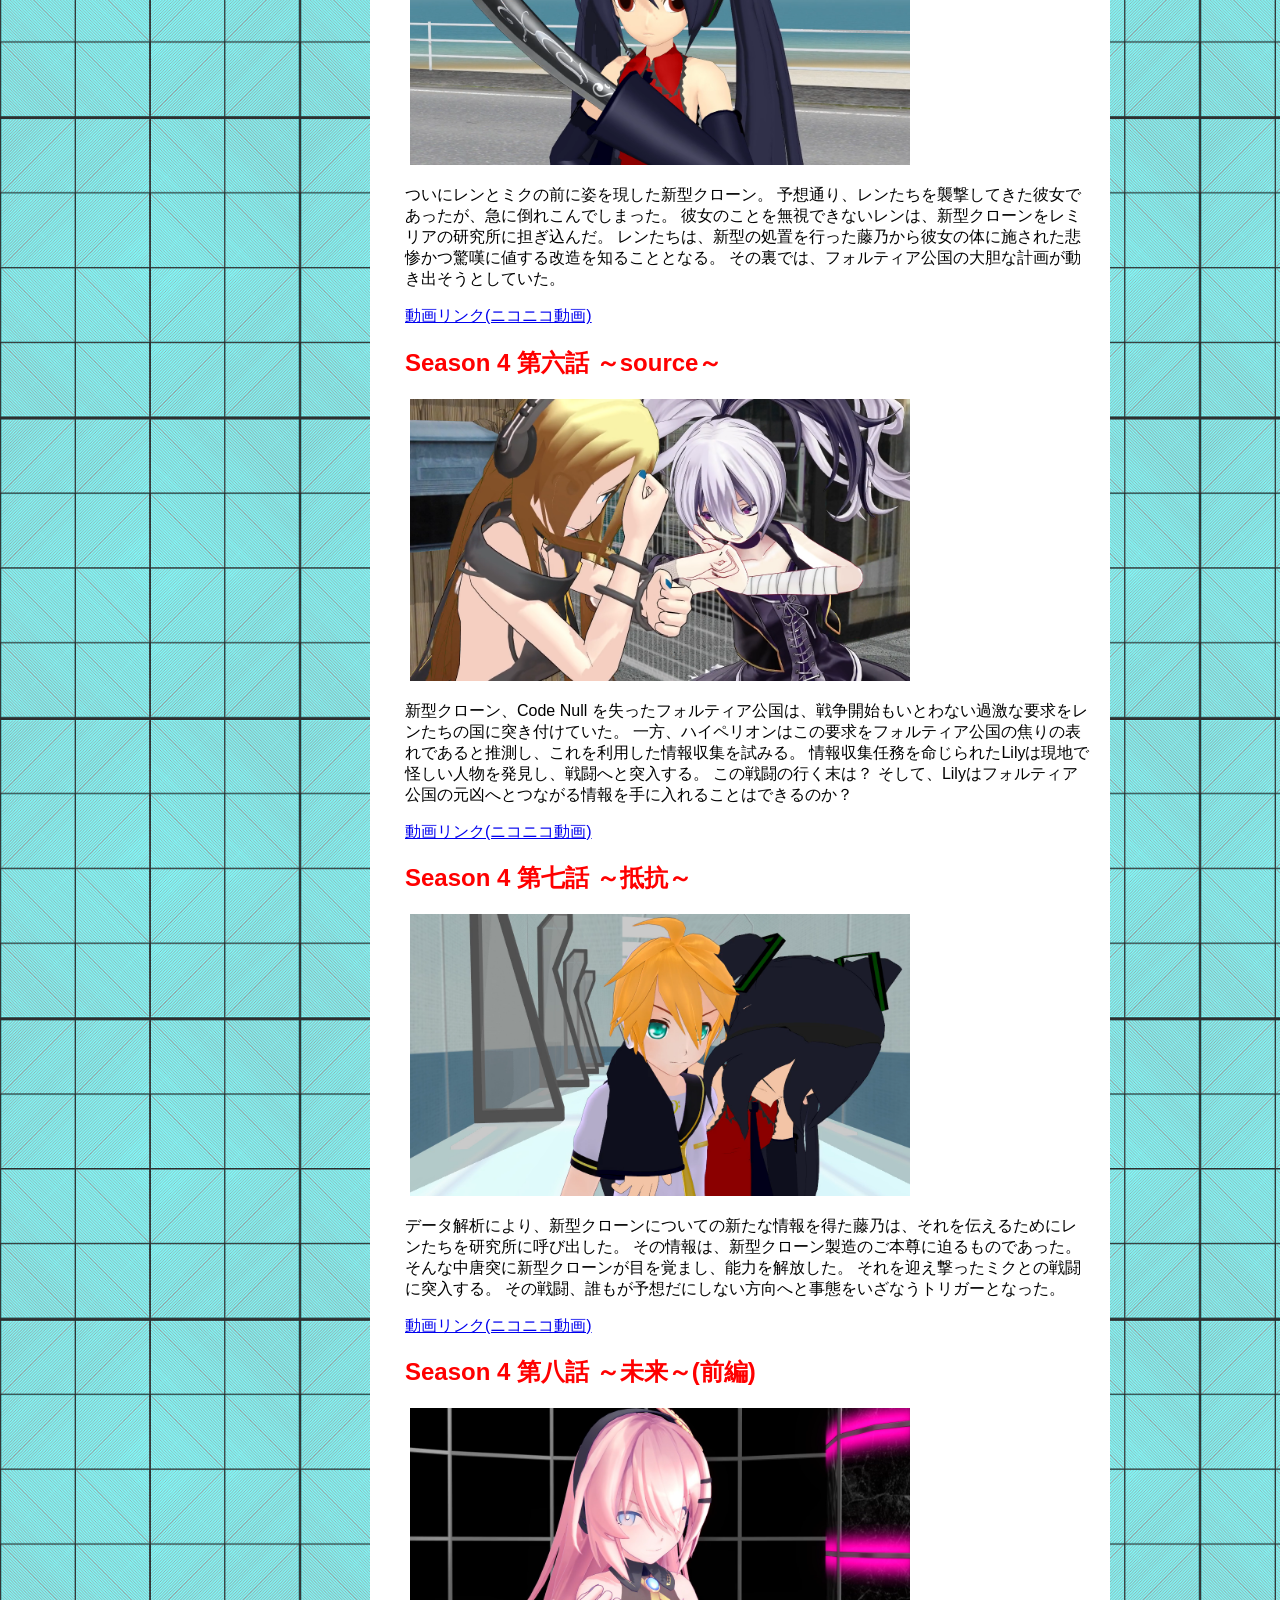
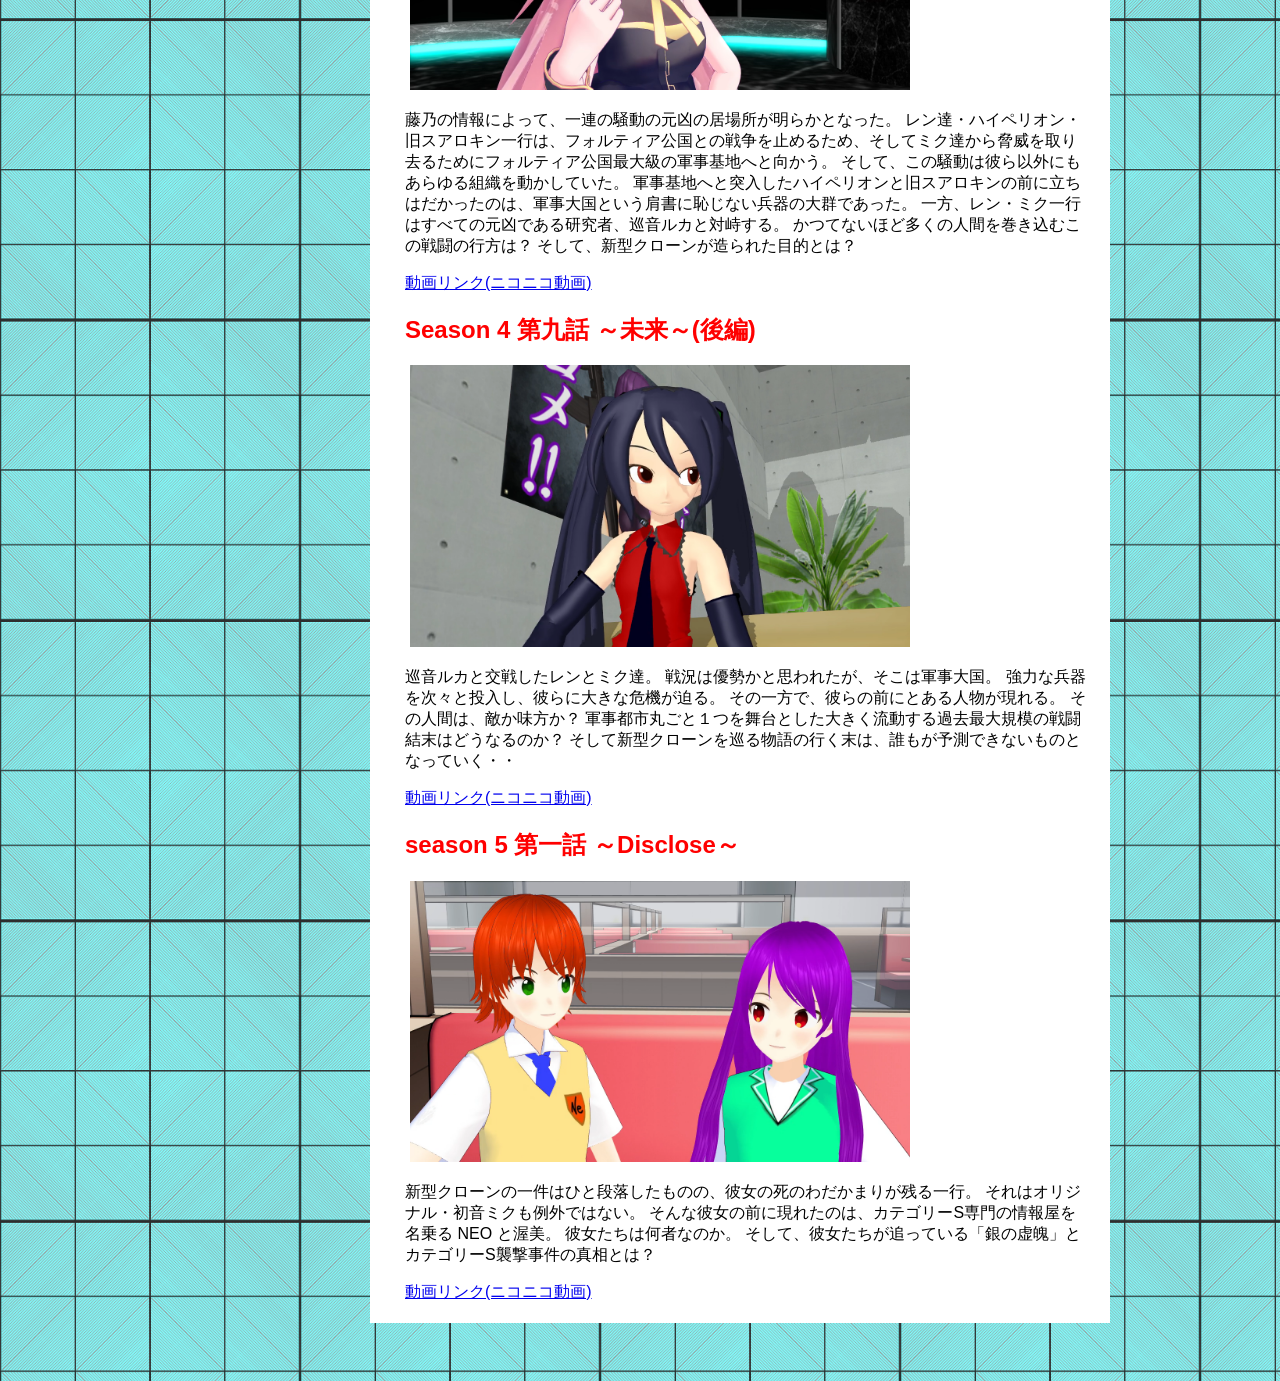
<file: pages/story.html>
<!DOCTYPE html>
<html lang="ja">
<head>
  <meta charset="UTF-8">
  <title>あらすじ</title>
  <link rel="stylesheet" href="../css/style.css">
</head>

<div class="top-title">MMDドラマ I(アイ)</div>

<header>
  <nav>
    <a href="../index.html">ホーム</a>
    <a href="story.html">あらすじ</a>
    <a href="characters.html">登場人物</a>
    <a href="words.html">用語集</a>
    <a href="credit.html">クレジット</a>
  </nav>
</header>

<body>
  <body>
  <div class="container">

    <div class="sidebar">
      <ul>
        <li><a href="#s1e1">Season 1 第一話</a></li>
        <li><a href="#s1e2">Season 1 第二話</a></li>
        <li><a href="#s1e3">Season 1 第三話</a></li>
        <li><a href="#s1e4">Season 1 第四話</a></li>
        <li><a href="#s1e5">Season 1 第五話</a></li>
        <li><a href="#s1e6">Season 1 第六話</a></li>
        <li><a href="#s2e1">Season 2 第一話</a></li>
        <li><a href="#s2e2">Season 2 第二話</a></li>
        <li><a href="#s2e3">Season 2 第三話</a></li>
        <li><a href="#s2e4">Season 2 第四話</a></li>
        <li><a href="#s2e5">Season 2 第五話</a></li>
        <li><a href="#s2e6">Season 2 第六話</a></li>
        <li><a href="#s3e1">Season 3 第一話</a></li>
        <li><a href="#s3e2">Season 3 第二話</a></li>
        <li><a href="#s3e3">Season 3 第三話</a></li>
        <li><a href="#s3e4">Season 3 第四話</a></li>
        <li><a href="#s3e5">Season 3 第五話</a></li>
        <li><a href="#s3e6">Season 3 第六話</a></li>
        <li><a href="#s3e7">Season 3 第七話</a></li>
        <li><a href="#s3e8">Season 3 第八話</a></li>
        <li><a href="#s4e1">Season 4 第一話</a></li>
        <li><a href="#s4e2">Season 4 第二話</a></li>
        <li><a href="#s4e3">Season 4 第三話</a></li>
        <li><a href="#s4e4">Season 4 第四話</a></li>
        <li><a href="#s4e5">Season 4 第五話</a></li>
        <li><a href="#s4e6">Season 4 第六話</a></li>
        <li><a href="#s4e7">Season 4 第七話</a></li>
        <li><a href="#s4e8">Season 4 第八話</a></li>
        <li><a href="#s4e9">Season 4 第九話</a></li>
        <li><a href="#s5e1">Season 5 第一話</a></li>
      </ul>
    </div>

    <div class="content">
      <h1>あらすじ</h1>
      このページでは、MMDドラマ I(アイ) の各話のあらすじをまとめています。<br><br>
      <h2 id="s1e1" style="margin-left: 15px;">Season 1  第一話 ～Trigger～</h2>
      <img src="../images/11.png" alt="動画挿絵" width="500" style="margin-left: 20px;">
      <p style="margin-left: 15px;">
        とある研究施設で造られたクローンたち。そこで爆発事故が起き、クローンのうちの一人のクローンが逃げ出した。
        逃げる途中でボートに落下した彼女は、町中の河原に流れ着き、そこに偶然通りかかった鏡音レンに助けられた。
        クローンはミクと名乗り、レンの家に転がり込んだ。
        レンとファミレスに行ったミクであったが、そこには彼女を狙う怪しい影が見え隠れしていた。
        ミクは何者なのか？彼女が生まれた意味は？レン達は、彼女をめぐる壮絶な戦いに巻き込まれていく・・
      </p>
      <a href="https://www.nicovideo.jp/watch/sm32248044" style="margin-left: 15px;" style="margin-left: 15px;">動画リンク(ニコニコ動画)</a>

      <h2 id="s1e2" style="margin-left: 15px;">Season 1  第二話 ～決意～</h2>
      <img src="../images/12.png" alt="動画挿絵" width="500" style="margin-left: 20px;">
      <p style="margin-left: 15px;">
        レン達は、ミクの身柄を狙うLilyと名乗る刺客の急襲にあう。
        しかし何とミクの腕が剣に変化し、彼女との戦闘に突入、何とか撃破した。
        その時、ハイペリオンと名乗るクローン実験根絶を目的とした組織が、レン達の前に現れた。
        魔理沙は特殊能力を持つミクのことを「リベレーター」と呼んでいた。
        Lilyについては、ハイペリオン所属の霧雨魔理沙も知らないというが・・
      </p>
      <a href="https://www.nicovideo.jp/watch/sm32321638" style="margin-left: 15px;">動画リンク(ニコニコ動画)</a>

      <h2 id="s1e3" style="margin-left: 15px;">Season 1  第三話 ～危機～</h2>
      <img src="../images/13.png" alt="動画挿絵" width="500" style="margin-left: 20px;">
      <p style="margin-left: 15px;">
        ハイペリオン事務所から帰宅したレンとミク。
        しかし、パーカー姿の人物にリンが攫われてしまった。
        犯人探しのために廃墟群に向かったレン達は、謎の少女ONEと出会う。
        そして、彼女に連れられて行った酒場で、犯人の手掛かりを得る。
        手掛かりを元に、廃墟群の教会へと向かう彼らであった。
      </p>
      <a href="https://www.nicovideo.jp/watch/sm33024471" style="margin-left: 15px;">動画リンク(ニコニコ動画)</a>

      <h2 id="s1e4" style="margin-left: 15px;">Season 1  第四話 ～激動～</h2>
      <img src="../images/14.png" alt="動画挿絵" width="500" style="margin-left: 20px;">
      <p style="margin-left: 15px;">
        ミクと夕飯の買い出しに向かったリン。
        その帰り道、ミクを付け狙う組織からの奇襲に合う。
        絶体絶命かと思われた瞬間、ハイペリオンが現れ、街全体を舞台とした壮絶なロードバトルが始まる。
      </p>
      <a href="https://www.nicovideo.jp/watch/sm34251737" style="margin-left: 15px;">動画リンク(ニコニコ動画)</a>

      <h2 id="s1e5" style="margin-left: 15px;">Season 1  第五話 ～開幕～</h2>
      <img src="../images/15.png" alt="動画挿絵" width="500" style="margin-left: 20px;">
      <p style="margin-left: 15px;">
        レンたちの家の前に忍び寄る謎の影。
        それはミクを作った組織の研究員であったが、偶然通りかかったデフォ子が何とか彼女を退けた。
        次の日、失踪した魔理沙を探すデフォ子が再びレン家を訪ね、レン達一行はハイペリオン事務所へと向かう。
        そこで明かされるリベレーターやミクの誕生の秘密に、レンの顔は険しくなる。
        そのような中、魔理沙がミクを開発した組織「スアロキン」に単独で乗り込んだことが分かった。
        その先でレンたちを待ち受けていたのは・・
      </p>
      <a href="https://www.nicovideo.jp/watch/sm34670437" style="margin-left: 15px;">動画リンク(ニコニコ動画)</a>

      <h2 id="s1e6" style="margin-left: 15px;">Season 1  第六話 ～逆転～</h2>
      <img src="../images/16.png" alt="動画挿絵" width="500" style="margin-left: 20px;">
      <p style="margin-left: 15px;">
        スアロキンの研究所への侵入に成功したレン達。
        その先で待ち受けていたのは、ミクを作ったカテゴリーSの姉妹であった。
        彼女たちはミクのことを Code 39 と呼んでいた。
        彼女たちによって明かされた、ミクの能力の正体は？
        ミクが生みだされた目的は？
        そして、この一連の騒動の引き金は？
        ミクをめぐる戦いも、ついにクライマックスを迎える！
      </p>
      <a href="https://www.nicovideo.jp/watch/sm35339084" style="margin-left: 15px;">動画リンク(ニコニコ動画)</a>

      <h2 id="s2e1" style="margin-left: 15px;">Season 2  第一話 ～オリジナル～</h2>
      <img src="../images/21.png" alt="動画挿絵" width="500" style="margin-left: 20px;">
      <p style="margin-left: 15px;">
        ミクの件がひと段落して自宅で休んでいたレン達の前に、ミクと同じ姿の少女が現れた。
        彼女は、何とオリジナル・初音ミクだった。
        彼女が来た理由、そしてレン達に忍び寄る刺客の影は、新たな戦いの始まりを示唆していた。
      </p>
      <a href="https://www.nicovideo.jp/watch/sm35669282" style="margin-left: 15px;">動画リンク(ニコニコ動画)</a>

      <h2 id="s2e2" style="margin-left: 15px;">Season 2  第二話 ～敵～</h2>
      <img src="../images/22.png" alt="動画挿絵" width="500" style="margin-left: 20px;">
      <p style="margin-left: 15px;">
        レンとミクはハイペリオンメンバーとなった結月ゆかりと偶然出会った。
        彼らの前に現れたのは、アリス・マーガトロイドと名乗るリベレーターであった。
        彼女の目的は Code 39 の回収らしい。
        彼女は何者なのか？
        そして、レンたちは一体何と戦っているのか？
      </p>
      <a href="https://www.nicovideo.jp/watch/sm35808547" style="margin-left: 15px;">動画リンク(ニコニコ動画)</a>

      <h2 id="s2e3" style="margin-left: 15px;">Season 2  第三話 ～国～</h2>
      <img src="../images/23.png" alt="動画挿絵" width="500" style="margin-left: 20px;">
      <p style="margin-left: 15px;">
        レンのもとに来た、魔理沙からの一本の電話。
        彼女の口から出た「戦っている相手」は、あまりにも強大なものであった。
        一方で、オリジナルはカモメ町にて、MEIKOと名乗るリベレーターと出会い、交戦する。
        MEIKOを差し向けた組織とは？
        そして、オリジナルたちが戦う相手との関連は？
      </p>
      <a href="https://www.nicovideo.jp/watch/sm36092154" style="margin-left: 15px;">動画リンク(ニコニコ動画)</a>

      <h2 id="s2e4" style="margin-left: 15px;">Season 2  第四話 ～connection～</h2>
      <img src="../images/24.png" alt="動画挿絵" width="500" style="margin-left: 20px;">
      <p style="margin-left: 15px;">
        電場・磁場を操る能力を持つLilyとゆかり。
        異様な電磁波を感じ取った彼女たちがたどり着いたのはガレキ町。
        その電磁波を辿っていくと、広大な地下空間に行き着いた。
        調査を進めていくと、なぎさ電力や波音自動車など複数の企業の名前が浮上する。
        それら企業は、彼女たちが戦う相手と関係はあるのか？
        そして、この地下空間が造られた目的は？
      </p>
      <a href="https://www.nicovideo.jp/watch/sm36230745" style="margin-left: 15px;">動画リンク(ニコニコ動画)</a>

      <h2 id="s2e5" style="margin-left: 15px;">Season 2  第五話 ～黒幕～</h2>
      <img src="../images/25.png" alt="動画挿絵" width="500" style="margin-left: 20px;">
      <p style="margin-left: 15px;">
        魔理沙に呼び出されたレン一行。
        そこで聞かされた、一連の組織と Code 39 を製造した元凶の関係。
        その結果浮上した黒幕は国防省という、これまで対峙した企業や研究所とは比べ物にならないほど強大なものであった。
        元凶を打ち倒すため、国防省の研究所に向かおうとしたレンたち。
        しかし、彼らが思うよりも早く、事態はすでに動きだしていた。
      </p>
      <a href="https://www.nicovideo.jp/watch/sm36307437" style="margin-left: 15px;">動画リンク(ニコニコ動画)</a>

      <h2 id="s2e6" style="margin-left: 15px;">Season 2  第六話 ～terminal～</h2>
      <img src="../images/26.png" alt="動画挿絵" width="500" style="margin-left: 20px;">
      <p style="margin-left: 15px;">
        国防省の研究所にたどり着いたレン一行とハイペリオン。
        そこで待っていた敵は、これまでとは一線を画す強大な戦力を持っていた。
        ハイペリオンの総力を結集することで、何とか先に進むことができたレンとミクたち。
        その先で待っていたのは、国防大臣のギャラ子。
        ミクとオリジナルの尊厳をかけた最終決戦が始まった。
        一方で、総力戦を挑んだハイペリオン一行の戦況は芳しくなく、追い詰められていた。
        そんな彼女たちのもとに、驚くべき人物が現れる。
        この戦いはどのような結末を迎えるのか？
        そして、Code 39 を含めた初音ミクのクローンが製造された、本当の目的とは？
    　</p>
      <a href="https://www.nicovideo.jp/watch/sm36694016" style="margin-left: 15px;">動画リンク(ニコニコ動画)</a>

      <h2 id="s3e1" style="margin-left: 15px;">Season 3  第一話 ～Liberator～</h2>
      <img src="../images/31.png" alt="動画挿絵" width="500" style="margin-left: 20px;">
      <p style="margin-left: 15px;">
        一連の騒動が収まって、つかの間の休息をとっていたレンとミク達。
        彼らの前に、謎のカテゴリーAリベレーターが現れた。
        彼女に苦戦するミクであったが、そこにかつてガレキ町で出会った少女、ONEが乱入。
        彼女は、突如現れた刺客をいともたやすく撃破してしまった。
        ONEの正体は一体何なのか。
        そして、謎のリべレーターの登場は、これまでにないスケールの戦いの始まりを示唆していた。
      </p>
      <a href="https://www.nicovideo.jp/watch/sm36893846" style="margin-left: 15px;">動画リンク(ニコニコ動画)</a>

      <h2 id="s3e2" style="margin-left: 15px;">Season 3  第二話 ～再会～</h2>
      <img src="../images/32.png" alt="動画挿絵" width="500" style="margin-left: 20px;">
      <p style="margin-left: 15px;">
        ONEが明かしたのは、37人存在するカテゴリーSには一人ひとり順位がつけられており、ONEがその中のトップ、1st カテゴリーSであるという衝撃の事実。
        そして、かの軍事大国フォルティア公国がミクをめぐって何かしらの動きを見せているという事実であった。
        そんな事実に翻弄されつつも普段通りの生活を送っていたレンは、オリジナルとの再会を果たし、買い出しののち彼女の家で一息つくことにした。
        しかし、一見平和な日常の裏では確実に事態は進行していた。
      </p>
      <a href="https://www.nicovideo.jp/watch/sm37097639" style="margin-left: 15px;">動画リンク(ニコニコ動画)</a>

      <h2 id="s3e3" style="margin-left: 15px;">Season 3  第三話 ～Purpose～</h2>
      <img src="../images/33.png" alt="動画挿絵" width="500" style="margin-left: 20px;">
      <p style="margin-left: 15px;">
        銀行での予定を終え、帰宅しようとしていたオリジナル。
        そんな彼女の間近に着弾した一つの銃弾。
        刺客から逃れて体勢を立て直すため、彼女はなぎさ工業地帯の中の工場に入った。
        そこで現れたのは、依神紫苑をリーダーとする、蟷螂部隊(オプティカルマンティス)と名乗る光学迷彩を駆使する戦闘部隊。
        彼女たちの戦闘の行方は？
        そして、蟷螂部隊がオリジナルを襲撃した目的とは？
      </p>
      <a href="https://www.nicovideo.jp/watch/sm37428981" style="margin-left: 15px;">動画リンク(ニコニコ動画)</a>

      <h2 id="s3e4" style="margin-left: 15px;">Season 3  第四話 ～message～</h2>
      <img src="../images/34.png" alt="動画挿絵" width="500" style="margin-left: 20px;">
      <p style="margin-left: 15px;">
        確実に計画を進めるフォルティア公国。
        そのような中でも、レン・リンたちの平和な日常はかろうじて形を保っていた。
        リンが銀匙町カフェで一息着いていると、ハイペリオンのLilyと再会した。
        そんな彼女たちの前に、数メートル級の二足走行型機兵が急襲する。
        サブマシンガンの連射やLilyの能力をものともしない機兵を前に絶体絶命のリンとLilyであったが、間一髪で割り込んだ幽香とゆかりにより、事なきを得る。
        一方、レンとミクも別の機兵の襲撃を受け、モモ・デフォ子とともに行動していた。
        さらにオリジナルやONEも機兵と戦闘中であり、なんと銀匙町には数機どころではない大量の機兵が送り込まれていることが明らかとなった。
        ここまでの機兵の大群は何のために送り込まれたのか？
        レンたちの住む国の中でも有数の大都市銀匙町を舞台とした、超大規模な能力＆ロードバトルが開戦した。
      </p>
      <a href="https://www.nicovideo.jp/watch/sm38884368" style="margin-left: 15px;">動画リンク(ニコニコ動画)</a>

      <h2 id="s3e5" style="margin-left: 15px;">Season 3  第五話 ～message～</h2>
      <img src="../images/35.png" alt="動画挿絵" width="500" style="margin-left: 20px;">
      <p style="margin-left: 15px;">
        広大な銀匙町で開戦した大規模戦闘。
        その規模はビルを丸ごと吹き飛ばすレベルにまで発展していたが、何とか機兵部隊を退けることに成功した。
        しかし、大規模戦闘に気を取られていたうちに、ミクの姿が消えていた。
        彼女はどこに行ってしまったのか？
      </p>
      <a href="https://www.nicovideo.jp/watch/sm39219118" style="margin-left: 15px;">動画リンク(ニコニコ動画)</a>

      <h2 id="s3e6" style="margin-left: 15px;">Season 3  第六話 ～居場所～</h2>
      <img src="../images/36.png" alt="動画挿絵" width="500" style="margin-left: 20px;">
      <p style="margin-left: 15px;">
        ミクの失踪について調査する中で浮上した、モナーク製薬というフォルティア公国の製薬会社。
        失踪についての情報を得るために、レンとONEはモナーク製薬の研究所へと潜入した。
        そこで手に入れたミク失踪に関する情報とは？
      </p>
      <a href="https://www.nicovideo.jp/watch/sm39556627" style="margin-left: 15px;">動画リンク(ニコニコ動画)</a>

      <h2 id="s3e7" style="margin-left: 15px;">Season 3  第七話 ～仲間～ (前編)</h2>
      <img src="../images/37.png" alt="動画挿絵" width="500" style="margin-left: 20px;">
      <p style="margin-left: 15px;">
        ミク奪還のため、フォルティア軍第三駐屯基地に向かうレン一行。
        そこでは、銀匙町で対面した機兵よりも強力な戦闘兵器や規格外のリベレーターが彼らを待ち受けていた。
        さらに、駐屯基地は周囲を分厚い壁で囲まれたまさに鉄壁の要塞。
        彼らは駐屯基地に侵入し、ミクを奪還することができるのか？
      </p>
      <a href="https://www.nicovideo.jp/watch/sm41337355" style="margin-left: 15px;">動画リンク(ニコニコ動画)</a>

      <h2 id="s3e8" style="margin-left: 15px;">Season 3  第八話 ～仲間～ (後編)</h2>
      <img src="../images/38.png" alt="動画挿絵" width="500" style="margin-left: 20px;">
      <p style="margin-left: 15px;">
        奮戦の結果、何とか基地内に侵入することができたレンとONEの一行。
        その先で待ち受けていたのは、フォルティア公国軍大尉のレア。
        彼女の部屋には、とらわれたミクの姿があった。
        レアがミクをさらった目的は、国家の存続にかかわる壮大なものであった。
        ONEたちとレアの戦いの行く末は？
        そして彼女たちを待ち受けていた、予想外の事態とは？
        国家の存亡をかけた戦いが始まった。
      </p>
      <a href="https://www.nicovideo.jp/watch/sm41442102" style="margin-left: 15px;">動画リンク(ニコニコ動画)</a>

      <h2 id="s4e1" style="margin-left: 15px;">Season 4  第一話 ～NewType～</h2>
      <img src="../images/41.png" alt="動画挿絵" width="500" style="margin-left: 20px;">
      <p style="margin-left: 15px;">
        とある公園で一息ついていたレンは、オリジナルと久しぶりに再会した。
        近況について話していると、地面が揺れるレベルの衝撃が発生。
        その原因はミクやオリジナルと酷似した、ブラッドカラーの髪と服装の人物であった。
        その容姿から新型クローンであるとオリジナルは予測した。
        彼女は言葉少なにオリジナルたちに襲い掛かるが、何とか戦闘不能にすることができたと思われた。
        しかし、予想に反して新型クローンは息を切らしながらも立ち上がる。
      </p>
      <a href="https://www.nicovideo.jp/watch/sm42324460" style="margin-left: 15px;">動画リンク(ニコニコ動画)</a>

      <h2 id="s4e2" style="margin-left: 15px;">Season 4  第二話 ～超越～</h2>
      <img src="../images/42.png" alt="動画挿絵" width="500" style="margin-left: 20px;">
      <p style="margin-left: 15px;">
        オリジナルを襲撃した新型クローンが、ONEのもとにも現れた。
        ONE は 1st カテゴリーSであるににもかかわらず、何と新型に敗れてしまう。
        しかし、とどめを刺すことなく新型は離脱した。
        そんな彼女の行動に違和感を持ったONEは、倒れた拍子に手をついた場所にとある薬が落ちていることに気が付く。
        その薬が新型の者であると推測したONEは、レミリアにその分析を依頼する。
        その分析結果は、カテゴリーSどころかリベレーターそのものの常識をひっくり返しかねないものであった。
      </p>
      <a href="https://www.nicovideo.jp/watch/sm42628974" style="margin-left: 15px;">動画リンク(ニコニコ動画)</a>

      <h2 id="s4e3" style="margin-left: 15px;">Season 4  第三話 ～confidence～(前編)</h2>
      <img src="../images/43.png" alt="動画挿絵" width="500" style="margin-left: 20px;">
      <p style="margin-left: 15px;">
        デフォ子はカモメ町での調査中に、ギャラ子と出会った。
        それと同時に最近国内展開された、フォルティア公国の清涼飲料水メーカー、FDR のトラックを発見する。
        新型の件と何かしらの関係があると推測したデフォ子は、ギャラ子の空間接続(トランスポイント)によってトラックに乗り込み、FDR の工場での潜入調査を開始する。
        そこで手に入れた情報は、フォルティア公国につながる手がかりとなりうるのだろうか。
      </p>
      <a href="https://www.nicovideo.jp/watch/sm43319669" style="margin-left: 15px;">動画リンク(ニコニコ動画)</a>

      <h2 id="s4e4" style="margin-left: 15px;">Season 4  第四話 ～confidence～(後編)</h2>
      <img src="../images/44.png" alt="動画挿絵" width="500" style="margin-left: 20px;">
      <p style="margin-left: 15px;">
        FDR の飲料工場に潜入し、情報を手に入れたデフォ子とギャラ子。
        帰ろうとした彼女たちの前に現れたのは、miki と名乗るリベレーターと、かつてオリジナル & ONE と交戦した依神紫苑であった。
        果たしてデフォ子とギャラ子は無事に情報を持ち帰ることができるのか？
        一方、激しい攻防の裏では刻一刻とタイムリミットが迫っていた。
      </p>
      <a href="https://www.nicovideo.jp/watch/sm43634235" style="margin-left: 15px;">動画リンク(ニコニコ動画)</a>

      <h2 id="s4e5" style="margin-left: 15px;">Season 4  第五話 ～崩壊～</h2>
      <img src="../images/45.png" alt="動画挿絵" width="500" style="margin-left: 20px;">
      <p style="margin-left: 15px;">
        ついにレンとミクの前に姿を現した新型クローン。
        予想通り、レンたちを襲撃してきた彼女であったが、急に倒れこんでしまった。
        彼女のことを無視できないレンは、新型クローンをレミリアの研究所に担ぎ込んだ。
        レンたちは、新型の処置を行った藤乃から彼女の体に施された悲惨かつ驚嘆に値する改造を知ることとなる。
        その裏では、フォルティア公国の大胆な計画が動き出そうとしていた。
      </p>
      <a href="https://www.nicovideo.jp/watch/sm43922943" style="margin-left: 15px;">動画リンク(ニコニコ動画)</a>

      <h2 id="s4e6" style="margin-left: 15px;">Season 4  第六話 ～source～</h2>
      <img src="../images/46.png" alt="動画挿絵" width="500" style="margin-left: 20px;">
      <p style="margin-left: 15px;">
        新型クローン、Code Null を失ったフォルティア公国は、戦争開始もいとわない過激な要求をレンたちの国に突き付けていた。
        一方、ハイペリオンはこの要求をフォルティア公国の焦りの表れであると推測し、これを利用した情報収集を試みる。
        情報収集任務を命じられたLilyは現地で怪しい人物を発見し、戦闘へと突入する。
        この戦闘の行く末は？
        そして、Lilyはフォルティア公国の元凶へとつながる情報を手に入れることはできるのか？
      </p>
      <a href="https://www.nicovideo.jp/watch/sm44993837" style="margin-left: 15px;">動画リンク(ニコニコ動画)</a>

      <h2 id="s4e7" style="margin-left: 15px;">Season 4  第七話 ～抵抗～</h2>
      <img src="../images/47.png" alt="動画挿絵" width="500" style="margin-left: 20px;">
      <p style="margin-left: 15px;">
        データ解析により、新型クローンについての新たな情報を得た藤乃は、それを伝えるためにレンたちを研究所に呼び出した。
        その情報は、新型クローン製造のご本尊に迫るものであった。
        そんな中唐突に新型クローンが目を覚まし、能力を解放した。
        それを迎え撃ったミクとの戦闘に突入する。
        その戦闘、誰もが予想だにしない方向へと事態をいざなうトリガーとなった。
      </p>
      <a href="https://www.nicovideo.jp/watch/sm45247390" style="margin-left: 15px;">動画リンク(ニコニコ動画)</a>

      <h2 id="s4e8" style="margin-left: 15px;">Season 4  第八話 ～未来～(前編)</h2>
      <img src="../images/48.png" alt="動画挿絵" width="500" style="margin-left: 20px;">
      <p style="margin-left: 15px;">
        藤乃の情報によって、一連の騒動の元凶の居場所が明らかとなった。
        レン達・ハイペリオン・旧スアロキン一行は、フォルティア公国との戦争を止めるため、そしてミク達から脅威を取り去るためにフォルティア公国最大級の軍事基地へと向かう。
        そして、この騒動は彼ら以外にもあらゆる組織を動かしていた。
        軍事基地へと突入したハイペリオンと旧スアロキンの前に立ちはだかったのは、軍事大国という肩書に恥じない兵器の大群であった。
        一方、レン・ミク一行はすべての元凶である研究者、巡音ルカと対峙する。
        かつてないほど多くの人間を巻き込むこの戦闘の行方は？
        そして、新型クローンが造られた目的とは？
      </p>
      <a href="https://www.nicovideo.jp/watch/sm46008893" style="margin-left: 15px;">動画リンク(ニコニコ動画)</a>

      <h2 id="s4e9" style="margin-left: 15px;">Season 4  第九話 ～未来～(後編)</h2>
      <img src="../images/49.png" alt="動画挿絵" width="500" style="margin-left: 20px;">
      <p style="margin-left: 15px;">
        巡音ルカと交戦したレンとミク達。
        戦況は優勢かと思われたが、そこは軍事大国。
        強力な兵器を次々と投入し、彼らに大きな危機が迫る。
        その一方で、彼らの前にとある人物が現れる。
        その人間は、敵か味方か？
        軍事都市丸ごと１つを舞台とした大きく流動する過去最大規模の戦闘結末はどうなるのか？
        そして新型クローンを巡る物語の行く末は、誰もが予測できないものとなっていく・・
      </p>
      <a href="https://www.nicovideo.jp/watch/sm46260251" style="margin-left: 15px;">動画リンク(ニコニコ動画)</a>

      <h2 id="s5e1" style="margin-left: 15px;">season 5 第一話 ～Disclose～</h2>
      <img src="../images/51.png" alt="動画挿絵" width="500" style="margin-left: 20px;">
      <p style="margin-left: 15px;">
        新型クローンの一件はひと段落したものの、彼女の死のわだかまりが残る一行。
        それはオリジナル・初音ミクも例外ではない。
        そんな彼女の前に現れたのは、カテゴリーS専門の情報屋を名乗る NEO と渥美。
        彼女たちは何者なのか。
        そして、彼女たちが追っている「銀の虚魄」とカテゴリーS襲撃事件の真相とは？
      </p>
      <a href="https://www.nicovideo.jp/watch/sm46568854" style="margin-left: 15px;">動画リンク(ニコニコ動画)</a>
    </div>
  </div>
</body>
  

  </div>
</body>

</html>
</file>
<file: css/style.css>
body {
  font-family: sans-serif;
  background-color: #f0f0f0;
  background-image: url("../images/bodybgd.png");
  background-size: 300px;
  background-repeat: repeat;
}

.top-title {
  text-align: center;
  font-size: 70px;
  color: rgb(0, 255, 0);
  background: rgba(0, 0, 0, 0.596);
  padding: 1px;
  font-family: "Yu Mincho", "Hiragino Mincho ProN", serif;
  -webkit-text-stroke: 1px rgb(0, 0, 0);
  margin-bottom: 20px;
  border-radius: 30px;
}

.container {
  display: flex;
}

/* サイドバー */
.sidebar {
  width: 180px;
  background-color: #f0f0f0;
  padding: 10px;
  height: 100vh;       /* 画面いっぱい */
  position: sticky;
  top: 0;
  overflow-y: auto;
}

/* メインコンテンツ */
.content {
  flex: 1;
  padding: 20px;
}

header {
  background-image: url("../images/headerbgd.jpg");
  background-size: cover;      /* 全体に広げる */
  background-position: center; /* 中央表示 */
  height: 120px;
  border-radius: 30px;
  display: flex;
  align-items: center;         /* 縦中央 */
}

nav {
  width: 100%;
  display: flex;
  justify-content: center; /* 横中央 */
  gap: 60px;               /* 間隔 */
}

nav a {
  color: rgb(77, 42, 3);
  text-decoration: none;
  font-size: 25px;
  font-weight: bold;
  background: rgb(235, 235, 235);
  padding: 8px 15px;
  border-radius: 5px;
}

nav a:hover {
  text-decoration: underline;
}
.content {
  background: white;
  max-width: 700px;
  margin: 50px auto;
}

.sidebar {
  background-color: white;
}

.character {
  display: flex;
  align-items: flex-start;
  margin-bottom: 20px;
}

.character img {
  width: 200px;
  margin-right: 15px;
}

.character .text {
  max-width: 500px;
}

.words {
  margin-bottom: 20px;
}

.words img {
  width: 500px;
  margin-right: 15px;
}

.words .text {
  max-width: 500px;
}

td {
  padding-right: 24px;
}

h1 {
  color: rgb(0, 0, 0);
  background: #fdffddaf;
}

p {
  color: rgb(0, 0, 0);
}

h2 {
  color: rgb(255, 0, 0);
}

h3 {
  color: rgb(255, 0, 0);
  line-height: 0.0;
  font-size: 24px
}

h4 {
  color: rgb(0, 0, 0);
  line-height: 0.0;
  font-size: 24px
}

h5 {
  color: rgb(0, 0, 0);
  line-height: 0.0;
  font-size: 16px
}

h6 {
  color: rgb(255, 0, 0);
  line-height: 0.0;
  font-size: 26px
}
</file>
